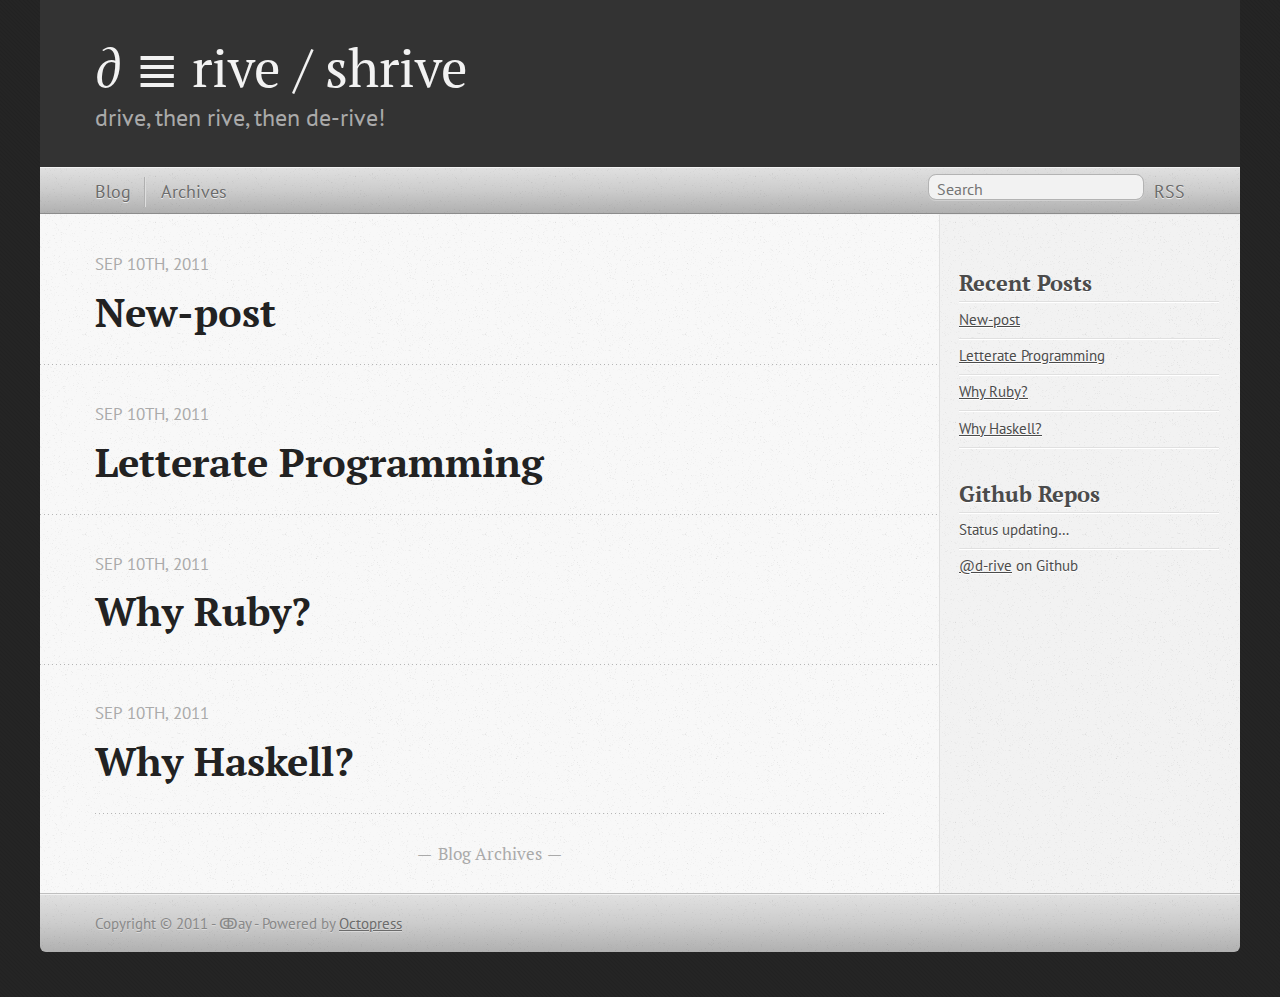
<file: index.html>
<!DOCTYPE html>
<!--[if IEMobile 7 ]><html class="no-js iem7"><![endif]-->
<!--[if lt IE 9]><html class="no-js lte-ie8"><![endif]-->
<!--[if (gt IE 8)|(gt IEMobile 7)|!(IEMobile)|!(IE)]><!--><html class="no-js" lang="en"><!--<![endif]-->
<head>
  <meta charset="utf-8">
  <title>∂ ≣ rive   /   shrive</title>
  <meta name="author" content="ↂay">
  

  <!-- http://t.co/dKP3o1e -->
  <meta name="HandheldFriendly" content="True">
  <meta name="MobileOptimized" content="320">
  <meta name="viewport" content="width=device-width, initial-scale=1">

  

  <link rel="canonical" href="http://d-rive.github.com/index.html"/>
  <link href="/favicon.png" rel="shortcut icon" />
  <link href="/stylesheets/screen.css" media="screen, projection" rel="stylesheet" type="text/css">
  <script src="/javascripts/modernizr-2.0.js"></script>
  <script src="http://s3.amazonaws.com/ender-js/jeesh.min.js"></script>
  <script src="/javascripts/octopress.js" type="text/javascript"></script>
  <link href="/atom.xml" rel="alternate" title="∂ ≣ rive   /   shrive" type="application/atom+xml"/>
  <!--Fonts from Google's Web font directory at http://google.com/webfonts -->
<link href='http://fonts.googleapis.com/css?family=PT+Serif:regular,italic,bold,bolditalic' rel='stylesheet' type='text/css'>
<link href='http://fonts.googleapis.com/css?family=PT+Sans:regular,italic,bold,bolditalic' rel='stylesheet' type='text/css'>

</head>

<body  >
  <header><hgroup>
  <h1><a href="/">∂ ≣ rive   /   shrive</a></h1>
  
    <h2>drive, then rive, then de-rive!</h2>
  
</hgroup>

</header>
  <nav role=navigation><ul role=subscription data-subscription="rss">
  <li><a href="/atom.xml" rel="subscribe-rss" title="subscribe via RSS">RSS</a></li>
  
</ul>
<form action="http://google.com/search" method="get">
  <fieldset role="site-search">
    <input type="hidden" name="q" value="site:d-rive.github.com" />
    <input class="search" type="text" name="q" results="0" placeholder="Search"/>
  </fieldset>
</form>
<ul role=main-navigation>
  <li><a href="/">Blog</a></li>
  <li><a href="/blog/archives">Archives</a></li>
</ul>

</nav>
  <div id="main">
    <div id="content">
      <div class="blog-index">



  <article>
    
  <header>
    
      <h1 class="entry-title"><a href="/d--/iary/wh-new-post/">New-post</a></h1>
    
    
      <p class="meta">





  



<time datetime="2011-09-10T13:15:00-04:00" pubdate  data-updated="true" >Sep 10<span>th</span>, 2011</time></p>
    
  </header>


  <div class="entry-content">
</div>
  
  


  </article>


  <article>
    
  <header>
    
      <h1 class="entry-title"><a href="/d--/iary/wh-letterate-programming/">Letterate Programming</a></h1>
    
    
      <p class="meta">





  



<time datetime="2011-09-10T13:15:00-04:00" pubdate  data-updated="true" >Sep 10<span>th</span>, 2011</time></p>
    
  </header>


  <div class="entry-content">
</div>
  
  


  </article>


  <article>
    
  <header>
    
      <h1 class="entry-title"><a href="/d--/iary/wh-why-ruby/">Why Ruby?</a></h1>
    
    
      <p class="meta">





  



<time datetime="2011-09-10T13:12:00-04:00" pubdate  data-updated="true" >Sep 10<span>th</span>, 2011</time></p>
    
  </header>


  <div class="entry-content">
</div>
  
  


  </article>


  <article>
    
  <header>
    
      <h1 class="entry-title"><a href="/d--/iary/wh-why-haskell/">Why Haskell?</a></h1>
    
    
      <p class="meta">





  



<time datetime="2011-09-10T13:10:00-04:00" pubdate  data-updated="true" >Sep 10<span>th</span>, 2011</time></p>
    
  </header>


  <div class="entry-content">
</div>
  
  


  </article>

<nav role="pagination">
  <div>
    
    <a href="/blog/archives">Blog Archives</a>
    
  </div>
</nav>

</div>
<aside role=sidebar>
  
    <section>
  <h1>Recent Posts</h1>
  <ul id="recent_posts">
    
      <li class="post">
        <a href="/d--/iary/wh-new-post/">New-post</a>
      </li>
    
      <li class="post">
        <a href="/d--/iary/wh-letterate-programming/">Letterate Programming</a>
      </li>
    
      <li class="post">
        <a href="/d--/iary/wh-why-ruby/">Why Ruby?</a>
      </li>
    
      <li class="post">
        <a href="/d--/iary/wh-why-haskell/">Why Haskell?</a>
      </li>
    
  </ul>
</section>

<section>
  <h1>Github Repos</h1>
  <ul id="gh_repos">
    <li class="loading">Status updating&#8230;</li>
  </ul>
  
  <a href="https://github.com/d-rive">@d-rive</a> on Github
  
  <script type="text/javascript">
    $.domReady(function(){
        if (!window.jXHR){
            var jxhr = document.createElement('script');
            jxhr.type = 'text/javascript';
            jxhr.src = '/javascripts/libs/jXHR.js';
            var s = document.getElementsByTagName('script')[0];
            s.parentNode.insertBefore(jxhr, s);
        }

        github.showRepos({
            user: 'd-rive',
            count: 1,
            skip_forks: true,
            target: '#gh_repos'
        });
    });
  </script>
  <script src="/javascripts/github.js" type="text/javascript"> </script>
</section>





  
</aside>

    </div>
  </div>
  <footer><p>
  Copyright &copy; 2011 - ↂay -
  <span class="credit">Powered by <a href="http://octopress.org">Octopress</a></span>
</p>

</footer>
  

  
  <script type="text/javascript">
    (function() {
      var script = document.createElement('script'); script.type = 'text/javascript'; script.async = true;
      script.src = 'https://apis.google.com/js/plusone.js';
      var s = document.getElementsByTagName('script')[0]; s.parentNode.insertBefore(script, s);
    })();
  </script>


  
  <script type="text/javascript">
    (function(){
      var twitterWidgets = document.createElement('script');
      twitterWidgets.type = 'text/javascript';
      twitterWidgets.async = true;
      twitterWidgets.src = 'http://platform.twitter.com/widgets.js';
      document.getElementsByTagName('head')[0].appendChild(twitterWidgets);
    })();
  </script>


</body>
</html>
</file>
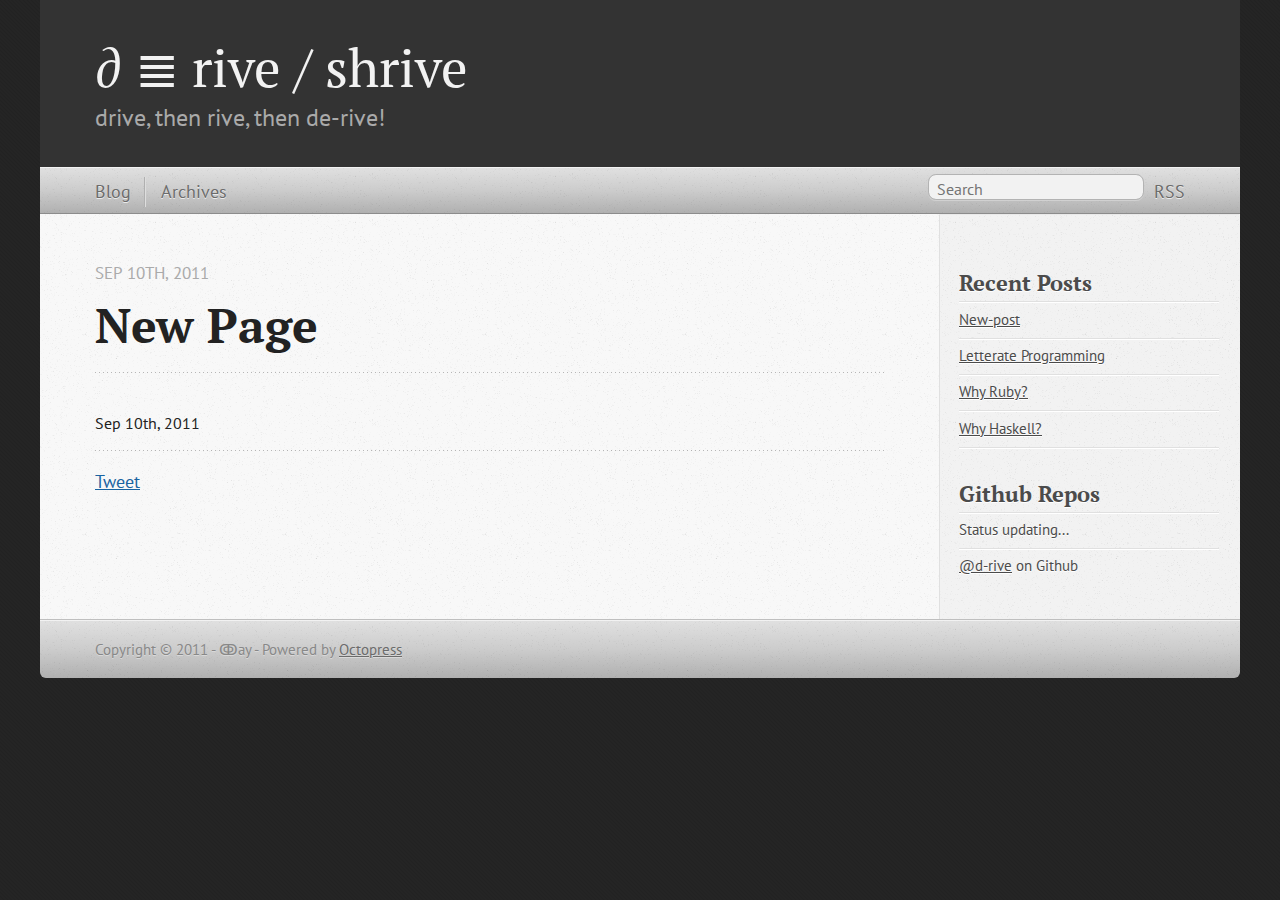
<file: new-page/index.html>
<!DOCTYPE html>
<!--[if IEMobile 7 ]><html class="no-js iem7"><![endif]-->
<!--[if lt IE 9]><html class="no-js lte-ie8"><![endif]-->
<!--[if (gt IE 8)|(gt IEMobile 7)|!(IEMobile)|!(IE)]><!--><html class="no-js" lang="en"><!--<![endif]-->
<head>
  <meta charset="utf-8">
  <title>New Page - ∂ ≣ rive   /   shrive</title>
  <meta name="author" content="ↂay">
  

  <!-- http://t.co/dKP3o1e -->
  <meta name="HandheldFriendly" content="True">
  <meta name="MobileOptimized" content="320">
  <meta name="viewport" content="width=device-width, initial-scale=1">

  

  <link rel="canonical" href="http://d-rive.github.com/new-page/index.html"/>
  <link href="/favicon.png" rel="shortcut icon" />
  <link href="/stylesheets/screen.css" media="screen, projection" rel="stylesheet" type="text/css">
  <script src="/javascripts/modernizr-2.0.js"></script>
  <script src="http://s3.amazonaws.com/ender-js/jeesh.min.js"></script>
  <script src="/javascripts/octopress.js" type="text/javascript"></script>
  <link href="/atom.xml" rel="alternate" title="∂ ≣ rive   /   shrive" type="application/atom+xml"/>
  <!--Fonts from Google's Web font directory at http://google.com/webfonts -->
<link href='http://fonts.googleapis.com/css?family=PT+Serif:regular,italic,bold,bolditalic' rel='stylesheet' type='text/css'>
<link href='http://fonts.googleapis.com/css?family=PT+Sans:regular,italic,bold,bolditalic' rel='stylesheet' type='text/css'>

</head>

<body  >
  <header><hgroup>
  <h1><a href="/">∂ ≣ rive   /   shrive</a></h1>
  
    <h2>drive, then rive, then de-rive!</h2>
  
</hgroup>

</header>
  <nav role=navigation><ul role=subscription data-subscription="rss">
  <li><a href="/atom.xml" rel="subscribe-rss" title="subscribe via RSS">RSS</a></li>
  
</ul>
<form action="http://google.com/search" method="get">
  <fieldset role="site-search">
    <input type="hidden" name="q" value="site:d-rive.github.com" />
    <input class="search" type="text" name="q" results="0" placeholder="Search"/>
  </fieldset>
</form>
<ul role=main-navigation>
  <li><a href="/">Blog</a></li>
  <li><a href="/blog/archives">Archives</a></li>
</ul>

</nav>
  <div id="main">
    <div id="content">
      <div>
<article>
  
  <header>
    <h1 class="entry-title">New Page</h1>
    <p class="meta">





  



<time datetime="2011-09-10T14:46:00-04:00" pubdate  data-updated="true" >Sep 10<span>th</span>, 2011</time></p>
  </header>
  
  

  
    <footer>
      <p class="meta">
        
        





  



<time datetime="2011-09-10T14:46:00-04:00" pubdate  data-updated="true" >Sep 10<span>th</span>, 2011</time>
        
      </p>
      
        <div class="sharing">
  
  <a href="http://twitter.com/share" class="twitter-share-button" data-url="http://d-rive.github.com/new-page/index.html" data-via="" data-counturl="http://d-rive.github.com/new-page/index.html" >Tweet</a>
  
  
  <div class="g-plusone" data-size="medium"></div>
  
</div>

      
    </footer>
  
</article>

</div>

<aside role=sidebar>
  
    <section>
  <h1>Recent Posts</h1>
  <ul id="recent_posts">
    
      <li class="post">
        <a href="/d--/iary/wh-new-post/">New-post</a>
      </li>
    
      <li class="post">
        <a href="/d--/iary/wh-letterate-programming/">Letterate Programming</a>
      </li>
    
      <li class="post">
        <a href="/d--/iary/wh-why-ruby/">Why Ruby?</a>
      </li>
    
      <li class="post">
        <a href="/d--/iary/wh-why-haskell/">Why Haskell?</a>
      </li>
    
  </ul>
</section>

<section>
  <h1>Github Repos</h1>
  <ul id="gh_repos">
    <li class="loading">Status updating...</li>
  </ul>
  
  <a href="https://github.com/d-rive">@d-rive</a> on Github
  
  <script type="text/javascript">
    $.domReady(function(){
        if (!window.jXHR){
            var jxhr = document.createElement('script');
            jxhr.type = 'text/javascript';
            jxhr.src = '/javascripts/libs/jXHR.js';
            var s = document.getElementsByTagName('script')[0];
            s.parentNode.insertBefore(jxhr, s);
        }

        github.showRepos({
            user: 'd-rive',
            count: 1,
            skip_forks: true,
            target: '#gh_repos'
        });
    });
  </script>
  <script src="/javascripts/github.js" type="text/javascript"> </script>
</section>





  
</aside>


    </div>
  </div>
  <footer><p>
  Copyright &copy; 2011 - ↂay -
  <span class="credit">Powered by <a href="http://octopress.org">Octopress</a></span>
</p>

</footer>
  

  
  <script type="text/javascript">
    (function() {
      var script = document.createElement('script'); script.type = 'text/javascript'; script.async = true;
      script.src = 'https://apis.google.com/js/plusone.js';
      var s = document.getElementsByTagName('script')[0]; s.parentNode.insertBefore(script, s);
    })();
  </script>


  
  <script type="text/javascript">
    (function(){
      var twitterWidgets = document.createElement('script');
      twitterWidgets.type = 'text/javascript';
      twitterWidgets.async = true;
      twitterWidgets.src = 'http://platform.twitter.com/widgets.js';
      document.getElementsByTagName('head')[0].appendChild(twitterWidgets);
    })();
  </script>


</body>
</html>
</file>
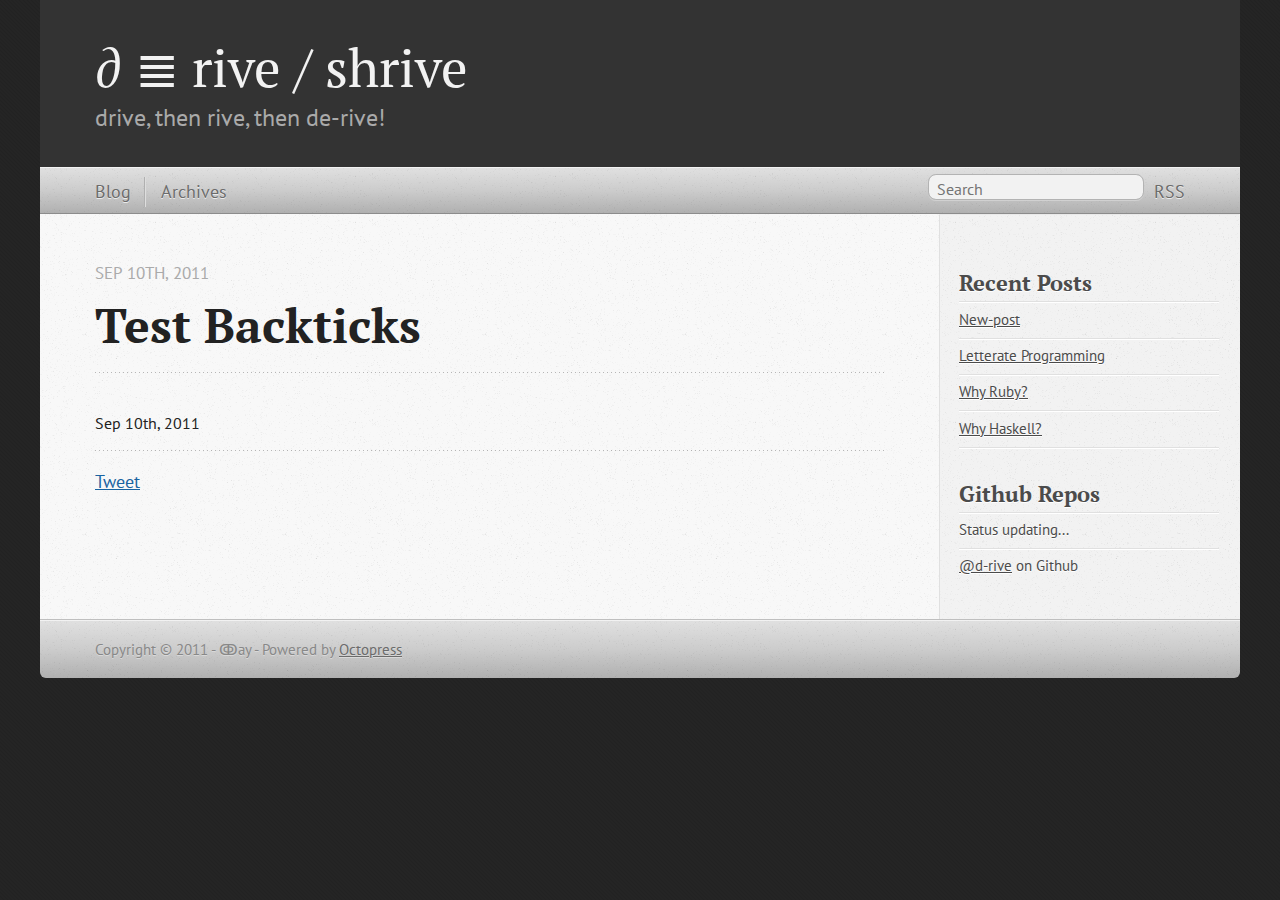
<file: test-backticks/index.html>
<!DOCTYPE html>
<!--[if IEMobile 7 ]><html class="no-js iem7"><![endif]-->
<!--[if lt IE 9]><html class="no-js lte-ie8"><![endif]-->
<!--[if (gt IE 8)|(gt IEMobile 7)|!(IEMobile)|!(IE)]><!--><html class="no-js" lang="en"><!--<![endif]-->
<head>
  <meta charset="utf-8">
  <title>Test Backticks - ∂ ≣ rive   /   shrive</title>
  <meta name="author" content="ↂay">
  

  <!-- http://t.co/dKP3o1e -->
  <meta name="HandheldFriendly" content="True">
  <meta name="MobileOptimized" content="320">
  <meta name="viewport" content="width=device-width, initial-scale=1">

  

  <link rel="canonical" href="http://d-rive.github.com/test-backticks/index.html"/>
  <link href="/favicon.png" rel="shortcut icon" />
  <link href="/stylesheets/screen.css" media="screen, projection" rel="stylesheet" type="text/css">
  <script src="/javascripts/modernizr-2.0.js"></script>
  <script src="http://s3.amazonaws.com/ender-js/jeesh.min.js"></script>
  <script src="/javascripts/octopress.js" type="text/javascript"></script>
  <link href="/atom.xml" rel="alternate" title="∂ ≣ rive   /   shrive" type="application/atom+xml"/>
  <!--Fonts from Google's Web font directory at http://google.com/webfonts -->
<link href='http://fonts.googleapis.com/css?family=PT+Serif:regular,italic,bold,bolditalic' rel='stylesheet' type='text/css'>
<link href='http://fonts.googleapis.com/css?family=PT+Sans:regular,italic,bold,bolditalic' rel='stylesheet' type='text/css'>

</head>

<body  >
  <header><hgroup>
  <h1><a href="/">∂ ≣ rive   /   shrive</a></h1>
  
    <h2>drive, then rive, then de-rive!</h2>
  
</hgroup>

</header>
  <nav role=navigation><ul role=subscription data-subscription="rss">
  <li><a href="/atom.xml" rel="subscribe-rss" title="subscribe via RSS">RSS</a></li>
  
</ul>
<form action="http://google.com/search" method="get">
  <fieldset role="site-search">
    <input type="hidden" name="q" value="site:d-rive.github.com" />
    <input class="search" type="text" name="q" results="0" placeholder="Search"/>
  </fieldset>
</form>
<ul role=main-navigation>
  <li><a href="/">Blog</a></li>
  <li><a href="/blog/archives">Archives</a></li>
</ul>

</nav>
  <div id="main">
    <div id="content">
      <div>
<article>
  
  <header>
    <h1 class="entry-title">Test Backticks</h1>
    <p class="meta">





  



<time datetime="2011-09-10T14:42:00-04:00" pubdate  data-updated="true" >Sep 10<span>th</span>, 2011</time></p>
  </header>
  
  

  
    <footer>
      <p class="meta">
        
        





  



<time datetime="2011-09-10T14:42:00-04:00" pubdate  data-updated="true" >Sep 10<span>th</span>, 2011</time>
        
      </p>
      
        <div class="sharing">
  
  <a href="http://twitter.com/share" class="twitter-share-button" data-url="http://d-rive.github.com/test-backticks/index.html" data-via="" data-counturl="http://d-rive.github.com/test-backticks/index.html" >Tweet</a>
  
  
  <div class="g-plusone" data-size="medium"></div>
  
</div>

      
    </footer>
  
</article>

</div>

<aside role=sidebar>
  
    <section>
  <h1>Recent Posts</h1>
  <ul id="recent_posts">
    
      <li class="post">
        <a href="/d--/iary/wh-new-post/">New-post</a>
      </li>
    
      <li class="post">
        <a href="/d--/iary/wh-letterate-programming/">Letterate Programming</a>
      </li>
    
      <li class="post">
        <a href="/d--/iary/wh-why-ruby/">Why Ruby?</a>
      </li>
    
      <li class="post">
        <a href="/d--/iary/wh-why-haskell/">Why Haskell?</a>
      </li>
    
  </ul>
</section>

<section>
  <h1>Github Repos</h1>
  <ul id="gh_repos">
    <li class="loading">Status updating...</li>
  </ul>
  
  <a href="https://github.com/d-rive">@d-rive</a> on Github
  
  <script type="text/javascript">
    $.domReady(function(){
        if (!window.jXHR){
            var jxhr = document.createElement('script');
            jxhr.type = 'text/javascript';
            jxhr.src = '/javascripts/libs/jXHR.js';
            var s = document.getElementsByTagName('script')[0];
            s.parentNode.insertBefore(jxhr, s);
        }

        github.showRepos({
            user: 'd-rive',
            count: 1,
            skip_forks: true,
            target: '#gh_repos'
        });
    });
  </script>
  <script src="/javascripts/github.js" type="text/javascript"> </script>
</section>





  
</aside>


    </div>
  </div>
  <footer><p>
  Copyright &copy; 2011 - ↂay -
  <span class="credit">Powered by <a href="http://octopress.org">Octopress</a></span>
</p>

</footer>
  

  
  <script type="text/javascript">
    (function() {
      var script = document.createElement('script'); script.type = 'text/javascript'; script.async = true;
      script.src = 'https://apis.google.com/js/plusone.js';
      var s = document.getElementsByTagName('script')[0]; s.parentNode.insertBefore(script, s);
    })();
  </script>


  
  <script type="text/javascript">
    (function(){
      var twitterWidgets = document.createElement('script');
      twitterWidgets.type = 'text/javascript';
      twitterWidgets.async = true;
      twitterWidgets.src = 'http://platform.twitter.com/widgets.js';
      document.getElementsByTagName('head')[0].appendChild(twitterWidgets);
    })();
  </script>


</body>
</html>
</file>
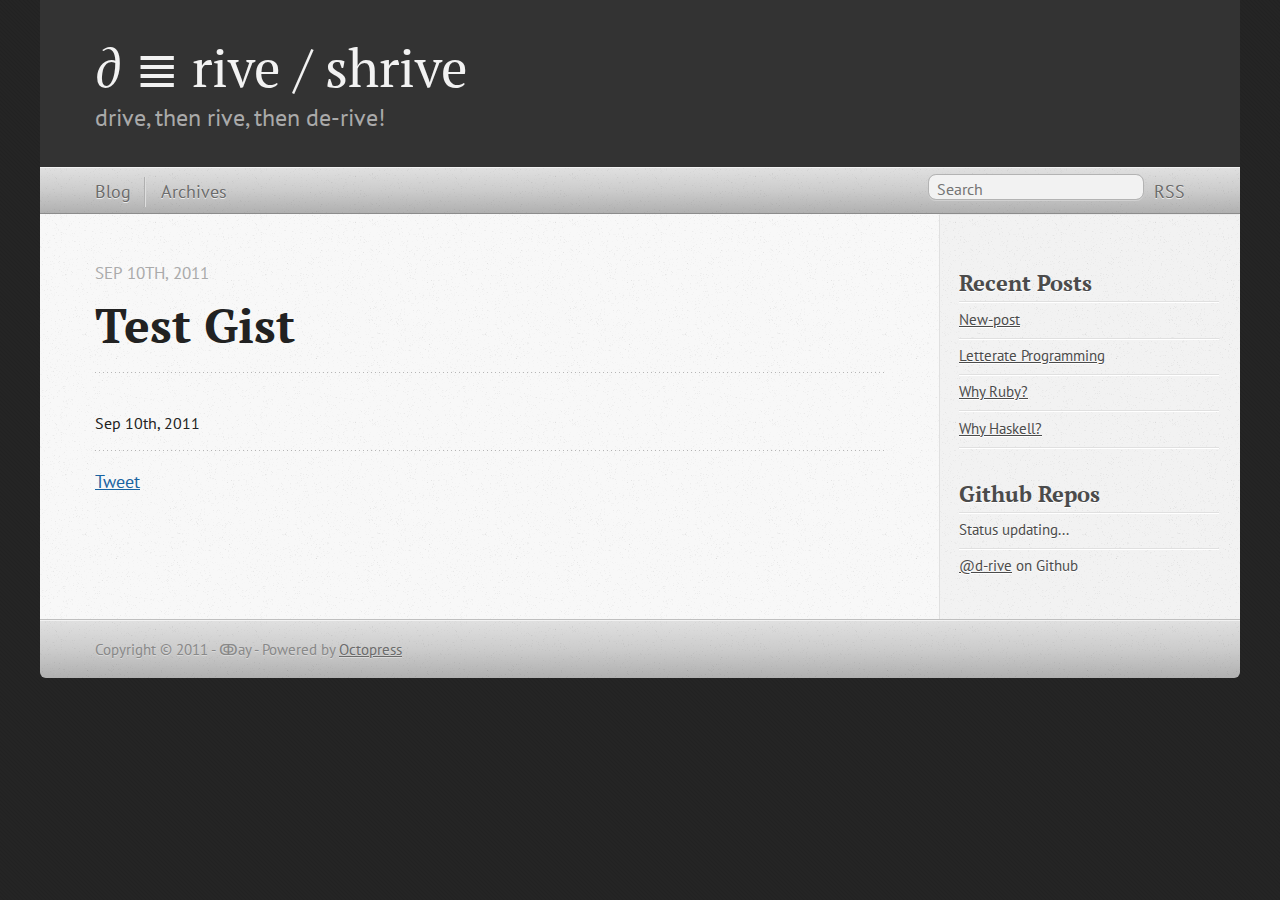
<file: test-gist/index.html>
<!DOCTYPE html>
<!--[if IEMobile 7 ]><html class="no-js iem7"><![endif]-->
<!--[if lt IE 9]><html class="no-js lte-ie8"><![endif]-->
<!--[if (gt IE 8)|(gt IEMobile 7)|!(IEMobile)|!(IE)]><!--><html class="no-js" lang="en"><!--<![endif]-->
<head>
  <meta charset="utf-8">
  <title>Test Gist - ∂ ≣ rive   /   shrive</title>
  <meta name="author" content="ↂay">
  

  <!-- http://t.co/dKP3o1e -->
  <meta name="HandheldFriendly" content="True">
  <meta name="MobileOptimized" content="320">
  <meta name="viewport" content="width=device-width, initial-scale=1">

  

  <link rel="canonical" href="http://d-rive.github.com/test-gist/index.html"/>
  <link href="/favicon.png" rel="shortcut icon" />
  <link href="/stylesheets/screen.css" media="screen, projection" rel="stylesheet" type="text/css">
  <script src="/javascripts/modernizr-2.0.js"></script>
  <script src="http://s3.amazonaws.com/ender-js/jeesh.min.js"></script>
  <script src="/javascripts/octopress.js" type="text/javascript"></script>
  <link href="/atom.xml" rel="alternate" title="∂ ≣ rive   /   shrive" type="application/atom+xml"/>
  <!--Fonts from Google's Web font directory at http://google.com/webfonts -->
<link href='http://fonts.googleapis.com/css?family=PT+Serif:regular,italic,bold,bolditalic' rel='stylesheet' type='text/css'>
<link href='http://fonts.googleapis.com/css?family=PT+Sans:regular,italic,bold,bolditalic' rel='stylesheet' type='text/css'>

</head>

<body  >
  <header><hgroup>
  <h1><a href="/">∂ ≣ rive   /   shrive</a></h1>
  
    <h2>drive, then rive, then de-rive!</h2>
  
</hgroup>

</header>
  <nav role=navigation><ul role=subscription data-subscription="rss">
  <li><a href="/atom.xml" rel="subscribe-rss" title="subscribe via RSS">RSS</a></li>
  
</ul>
<form action="http://google.com/search" method="get">
  <fieldset role="site-search">
    <input type="hidden" name="q" value="site:d-rive.github.com" />
    <input class="search" type="text" name="q" results="0" placeholder="Search"/>
  </fieldset>
</form>
<ul role=main-navigation>
  <li><a href="/">Blog</a></li>
  <li><a href="/blog/archives">Archives</a></li>
</ul>

</nav>
  <div id="main">
    <div id="content">
      <div>
<article>
  
  <header>
    <h1 class="entry-title">Test Gist</h1>
    <p class="meta">





  



<time datetime="2011-09-10T14:45:00-04:00" pubdate  data-updated="true" >Sep 10<span>th</span>, 2011</time></p>
  </header>
  
  

  
    <footer>
      <p class="meta">
        
        





  



<time datetime="2011-09-10T14:45:00-04:00" pubdate  data-updated="true" >Sep 10<span>th</span>, 2011</time>
        
      </p>
      
        <div class="sharing">
  
  <a href="http://twitter.com/share" class="twitter-share-button" data-url="http://d-rive.github.com/test-gist/index.html" data-via="" data-counturl="http://d-rive.github.com/test-gist/index.html" >Tweet</a>
  
  
  <div class="g-plusone" data-size="medium"></div>
  
</div>

      
    </footer>
  
</article>

</div>

<aside role=sidebar>
  
    <section>
  <h1>Recent Posts</h1>
  <ul id="recent_posts">
    
      <li class="post">
        <a href="/d--/iary/wh-new-post/">New-post</a>
      </li>
    
      <li class="post">
        <a href="/d--/iary/wh-letterate-programming/">Letterate Programming</a>
      </li>
    
      <li class="post">
        <a href="/d--/iary/wh-why-ruby/">Why Ruby?</a>
      </li>
    
      <li class="post">
        <a href="/d--/iary/wh-why-haskell/">Why Haskell?</a>
      </li>
    
  </ul>
</section>

<section>
  <h1>Github Repos</h1>
  <ul id="gh_repos">
    <li class="loading">Status updating...</li>
  </ul>
  
  <a href="https://github.com/d-rive">@d-rive</a> on Github
  
  <script type="text/javascript">
    $.domReady(function(){
        if (!window.jXHR){
            var jxhr = document.createElement('script');
            jxhr.type = 'text/javascript';
            jxhr.src = '/javascripts/libs/jXHR.js';
            var s = document.getElementsByTagName('script')[0];
            s.parentNode.insertBefore(jxhr, s);
        }

        github.showRepos({
            user: 'd-rive',
            count: 1,
            skip_forks: true,
            target: '#gh_repos'
        });
    });
  </script>
  <script src="/javascripts/github.js" type="text/javascript"> </script>
</section>





  
</aside>


    </div>
  </div>
  <footer><p>
  Copyright &copy; 2011 - ↂay -
  <span class="credit">Powered by <a href="http://octopress.org">Octopress</a></span>
</p>

</footer>
  

  
  <script type="text/javascript">
    (function() {
      var script = document.createElement('script'); script.type = 'text/javascript'; script.async = true;
      script.src = 'https://apis.google.com/js/plusone.js';
      var s = document.getElementsByTagName('script')[0]; s.parentNode.insertBefore(script, s);
    })();
  </script>


  
  <script type="text/javascript">
    (function(){
      var twitterWidgets = document.createElement('script');
      twitterWidgets.type = 'text/javascript';
      twitterWidgets.async = true;
      twitterWidgets.src = 'http://platform.twitter.com/widgets.js';
      document.getElementsByTagName('head')[0].appendChild(twitterWidgets);
    })();
  </script>


</body>
</html>
</file>
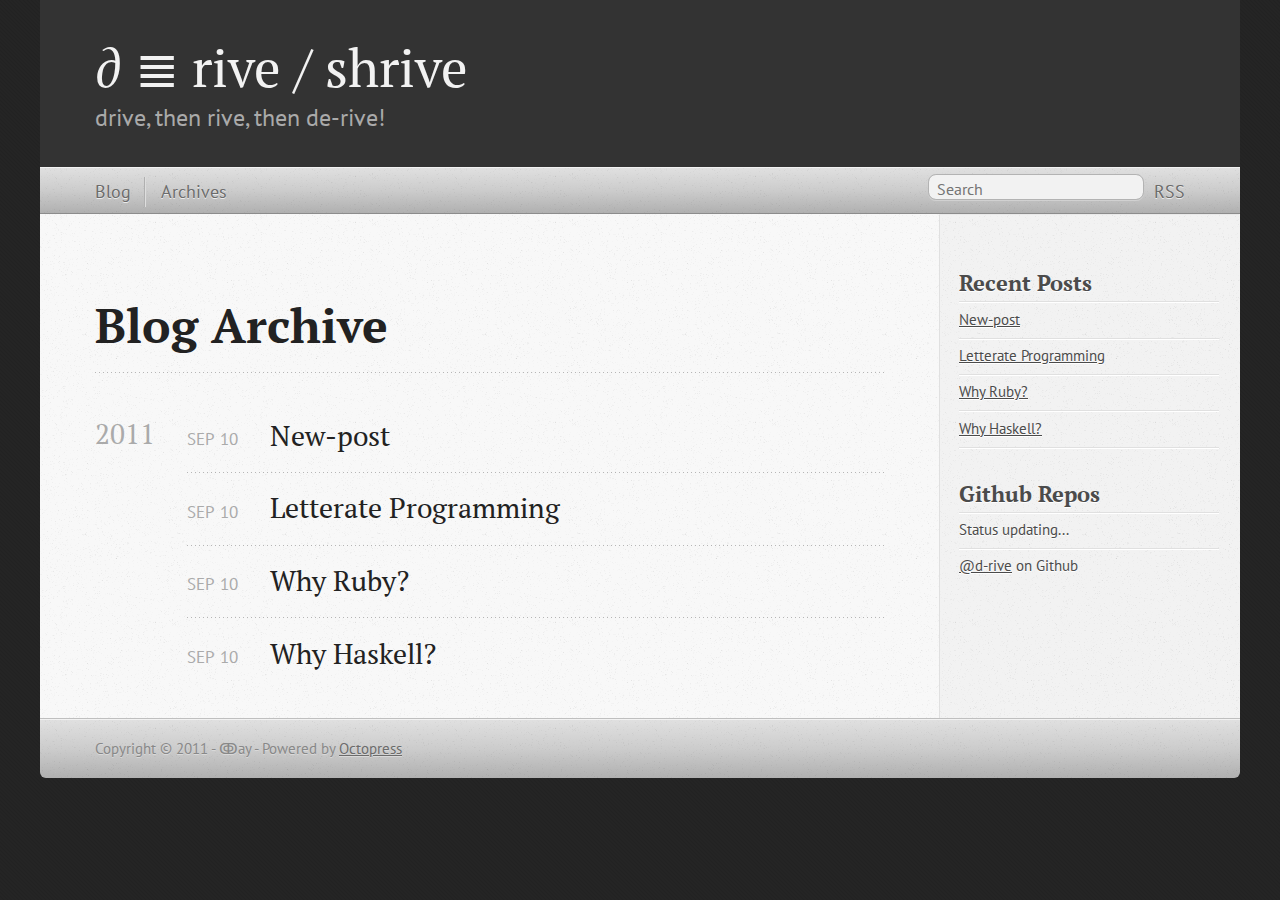
<file: blog/archives/index.html>
<!DOCTYPE html>
<!--[if IEMobile 7 ]><html class="no-js iem7"><![endif]-->
<!--[if lt IE 9]><html class="no-js lte-ie8"><![endif]-->
<!--[if (gt IE 8)|(gt IEMobile 7)|!(IEMobile)|!(IE)]><!--><html class="no-js" lang="en"><!--<![endif]-->
<head>
  <meta charset="utf-8">
  <title>Blog Archive - ∂ ≣ rive   /   shrive</title>
  <meta name="author" content="ↂay">
  

  <!-- http://t.co/dKP3o1e -->
  <meta name="HandheldFriendly" content="True">
  <meta name="MobileOptimized" content="320">
  <meta name="viewport" content="width=device-width, initial-scale=1">

  

  <link rel="canonical" href="http://d-rive.github.com/blog/archives/index.html"/>
  <link href="/favicon.png" rel="shortcut icon" />
  <link href="/stylesheets/screen.css" media="screen, projection" rel="stylesheet" type="text/css">
  <script src="/javascripts/modernizr-2.0.js"></script>
  <script src="http://s3.amazonaws.com/ender-js/jeesh.min.js"></script>
  <script src="/javascripts/octopress.js" type="text/javascript"></script>
  <link href="/atom.xml" rel="alternate" title="∂ ≣ rive   /   shrive" type="application/atom+xml"/>
  <!--Fonts from Google's Web font directory at http://google.com/webfonts -->
<link href='http://fonts.googleapis.com/css?family=PT+Serif:regular,italic,bold,bolditalic' rel='stylesheet' type='text/css'>
<link href='http://fonts.googleapis.com/css?family=PT+Sans:regular,italic,bold,bolditalic' rel='stylesheet' type='text/css'>

</head>

<body  >
  <header><hgroup>
  <h1><a href="/">∂ ≣ rive   /   shrive</a></h1>
  
    <h2>drive, then rive, then de-rive!</h2>
  
</hgroup>

</header>
  <nav role=navigation><ul role=subscription data-subscription="rss">
  <li><a href="/atom.xml" rel="subscribe-rss" title="subscribe via RSS">RSS</a></li>
  
</ul>
<form action="http://google.com/search" method="get">
  <fieldset role="site-search">
    <input type="hidden" name="q" value="site:d-rive.github.com" />
    <input class="search" type="text" name="q" results="0" placeholder="Search"/>
  </fieldset>
</form>
<ul role=main-navigation>
  <li><a href="/">Blog</a></li>
  <li><a href="/blog/archives">Archives</a></li>
</ul>

</nav>
  <div id="main">
    <div id="content">
      <div>
<article>
  
  <header>
    <h1 class="entry-title">Blog Archive</h1>
    
  </header>
  
  <div id="blog-archives">



  
  <h2>2011</h2>

<article>
  
<h1><a href="/d--/iary/wh-new-post/">New-post</a></h1>
<time datetime="2011-09-10T13:15:00-04:00" pubdate><span class='month'>Sep</span> <span class='day'>10</span> <span class='year'>2011</span></time>


</article>



<article>
  
<h1><a href="/d--/iary/wh-letterate-programming/">Letterate Programming</a></h1>
<time datetime="2011-09-10T13:15:00-04:00" pubdate><span class='month'>Sep</span> <span class='day'>10</span> <span class='year'>2011</span></time>


</article>



<article>
  
<h1><a href="/d--/iary/wh-why-ruby/">Why Ruby?</a></h1>
<time datetime="2011-09-10T13:12:00-04:00" pubdate><span class='month'>Sep</span> <span class='day'>10</span> <span class='year'>2011</span></time>


</article>



<article>
  
<h1><a href="/d--/iary/wh-why-haskell/">Why Haskell?</a></h1>
<time datetime="2011-09-10T13:10:00-04:00" pubdate><span class='month'>Sep</span> <span class='day'>10</span> <span class='year'>2011</span></time>


</article>

</div>

  
</article>

</div>

<aside role=sidebar>
  
    <section>
  <h1>Recent Posts</h1>
  <ul id="recent_posts">
    
      <li class="post">
        <a href="/d--/iary/wh-new-post/">New-post</a>
      </li>
    
      <li class="post">
        <a href="/d--/iary/wh-letterate-programming/">Letterate Programming</a>
      </li>
    
      <li class="post">
        <a href="/d--/iary/wh-why-ruby/">Why Ruby?</a>
      </li>
    
      <li class="post">
        <a href="/d--/iary/wh-why-haskell/">Why Haskell?</a>
      </li>
    
  </ul>
</section>

<section>
  <h1>Github Repos</h1>
  <ul id="gh_repos">
    <li class="loading">Status updating...</li>
  </ul>
  
  <a href="https://github.com/d-rive">@d-rive</a> on Github
  
  <script type="text/javascript">
    $.domReady(function(){
        if (!window.jXHR){
            var jxhr = document.createElement('script');
            jxhr.type = 'text/javascript';
            jxhr.src = '/javascripts/libs/jXHR.js';
            var s = document.getElementsByTagName('script')[0];
            s.parentNode.insertBefore(jxhr, s);
        }

        github.showRepos({
            user: 'd-rive',
            count: 1,
            skip_forks: true,
            target: '#gh_repos'
        });
    });
  </script>
  <script src="/javascripts/github.js" type="text/javascript"> </script>
</section>





  
</aside>


    </div>
  </div>
  <footer><p>
  Copyright &copy; 2011 - ↂay -
  <span class="credit">Powered by <a href="http://octopress.org">Octopress</a></span>
</p>

</footer>
  

  
  <script type="text/javascript">
    (function() {
      var script = document.createElement('script'); script.type = 'text/javascript'; script.async = true;
      script.src = 'https://apis.google.com/js/plusone.js';
      var s = document.getElementsByTagName('script')[0]; s.parentNode.insertBefore(script, s);
    })();
  </script>


  
  <script type="text/javascript">
    (function(){
      var twitterWidgets = document.createElement('script');
      twitterWidgets.type = 'text/javascript';
      twitterWidgets.async = true;
      twitterWidgets.src = 'http://platform.twitter.com/widgets.js';
      document.getElementsByTagName('head')[0].appendChild(twitterWidgets);
    })();
  </script>


</body>
</html>
</file>
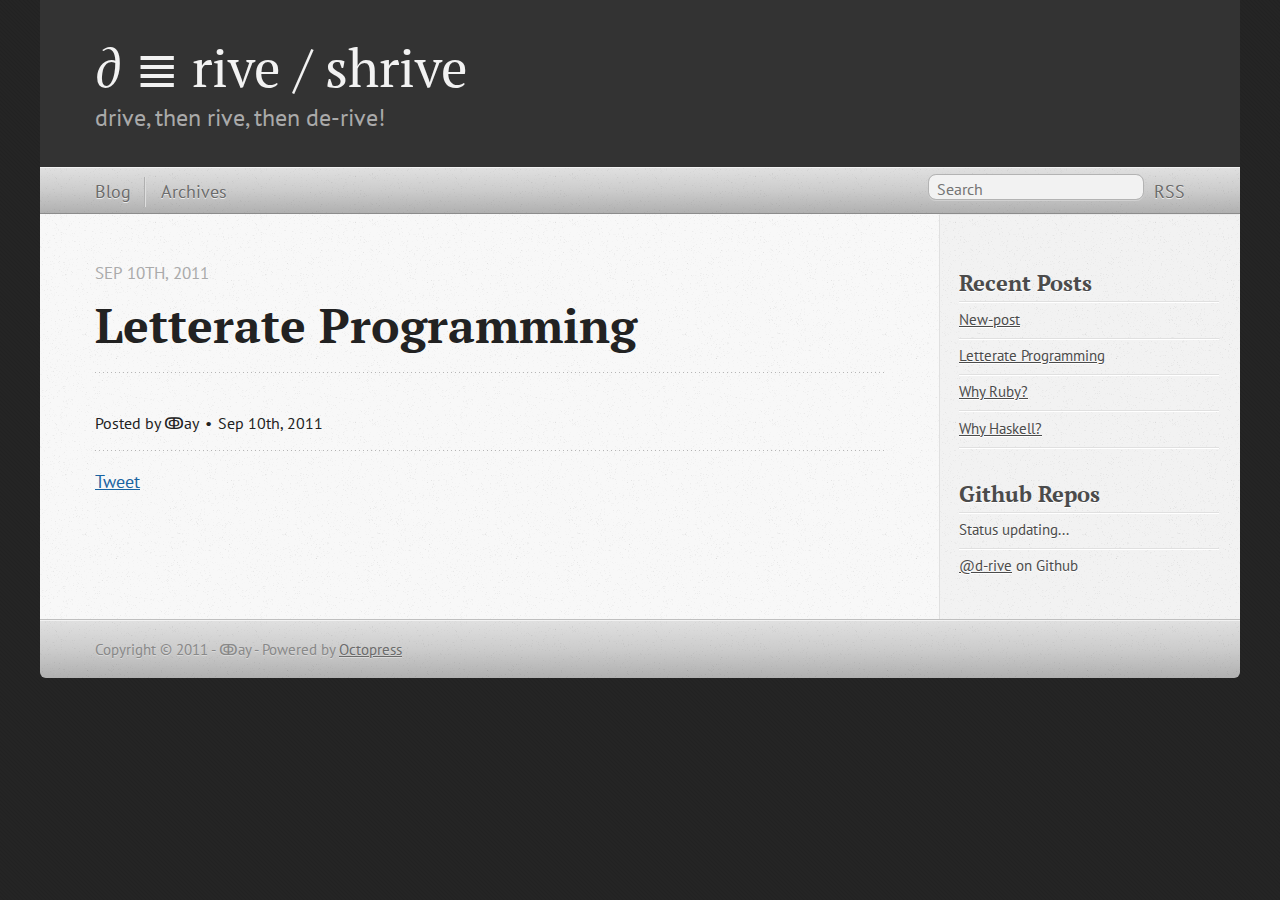
<file: shrive/2011-09-10-letterate-programming/index.html>
<!DOCTYPE html>
<!--[if IEMobile 7 ]><html class="no-js iem7"><![endif]-->
<!--[if lt IE 9]><html class="no-js lte-ie8"><![endif]-->
<!--[if (gt IE 8)|(gt IEMobile 7)|!(IEMobile)|!(IE)]><!--><html class="no-js" lang="en"><!--<![endif]-->
<head>
  <meta charset="utf-8">
  <title>Letterate Programming - ∂ ≣ rive   /   shrive</title>
  <meta name="author" content="ↂay">
  

  <!-- http://t.co/dKP3o1e -->
  <meta name="HandheldFriendly" content="True">
  <meta name="MobileOptimized" content="320">
  <meta name="viewport" content="width=device-width, initial-scale=1">

  

  <link rel="canonical" href="http://d-rive.github.com/shrive/2011-09-10-letterate-programming/"/>
  <link href="/favicon.png" rel="shortcut icon" />
  <link href="/stylesheets/screen.css" media="screen, projection" rel="stylesheet" type="text/css">
  <script src="/javascripts/modernizr-2.0.js"></script>
  <script src="http://s3.amazonaws.com/ender-js/jeesh.min.js"></script>
  <script src="/javascripts/octopress.js" type="text/javascript"></script>
  <link href="/atom.xml" rel="alternate" title="∂ ≣ rive   /   shrive" type="application/atom+xml"/>
  <!--Fonts from Google's Web font directory at http://google.com/webfonts -->
<link href='http://fonts.googleapis.com/css?family=PT+Serif:regular,italic,bold,bolditalic' rel='stylesheet' type='text/css'>
<link href='http://fonts.googleapis.com/css?family=PT+Sans:regular,italic,bold,bolditalic' rel='stylesheet' type='text/css'>

</head>

<body  >
  <header><hgroup>
  <h1><a href="/">∂ ≣ rive   /   shrive</a></h1>
  
    <h2>drive, then rive, then de-rive!</h2>
  
</hgroup>

</header>
  <nav role=navigation><ul role=subscription data-subscription="rss">
  <li><a href="/atom.xml" rel="subscribe-rss" title="subscribe via RSS">RSS</a></li>
  
</ul>
<form action="http://google.com/search" method="get">
  <fieldset role="site-search">
    <input type="hidden" name="q" value="site:d-rive.github.com" />
    <input class="search" type="text" name="q" results="0" placeholder="Search"/>
  </fieldset>
</form>
<ul role=main-navigation>
  <li><a href="/">Blog</a></li>
  <li><a href="/blog/archives">Archives</a></li>
</ul>

</nav>
  <div id="main">
    <div id="content">
      <div>
<article class="hentry">
  
  <header>
    
      <h1 class="entry-title">Letterate Programming</h1>
    
    
      <p class="meta">





  



<time datetime="2011-09-10T13:15:00-04:00" pubdate  data-updated="true" >Sep 10<span>th</span>, 2011</time></p>
    
  </header>


<div class="entry-content">
</div>


  <footer>
    <p class="meta">
      
  

<span class="byline author vcard">Posted by <span class="fn">ↂay</span></span>

      





  



<time datetime="2011-09-10T13:15:00-04:00" pubdate  data-updated="true" >Sep 10<span>th</span>, 2011</time>
      


    </p>
    
      <div class="sharing">
  
  <a href="http://twitter.com/share" class="twitter-share-button" data-url="http://d-rive.github.com/shrive/2011-09-10-letterate-programming/" data-via="" data-counturl="http://d-rive.github.com/shrive/2011-09-10-letterate-programming/" >Tweet</a>
  
  
  <div class="g-plusone" data-size="medium"></div>
  
</div>

    
  </footer>
</article>

</div>

<aside role=sidebar>
  
    <section>
  <h1>Recent Posts</h1>
  <ul id="recent_posts">
    
      <li class="post">
        <a href="/shrive/2011-09-10-new-post/">New-post</a>
      </li>
    
      <li class="post">
        <a href="/shrive/2011-09-10-letterate-programming/">Letterate Programming</a>
      </li>
    
      <li class="post">
        <a href="/shrive/2011-09-10-why-ruby/">Why Ruby?</a>
      </li>
    
      <li class="post">
        <a href="/shrive/2011-09-10-why-haskell/">Why Haskell?</a>
      </li>
    
  </ul>
</section>

<section>
  <h1>Github Repos</h1>
  <ul id="gh_repos">
    <li class="loading">Status updating...</li>
  </ul>
  
  <a href="https://github.com/d-rive">@d-rive</a> on Github
  
  <script type="text/javascript">
    $.domReady(function(){
        if (!window.jXHR){
            var jxhr = document.createElement('script');
            jxhr.type = 'text/javascript';
            jxhr.src = '/javascripts/libs/jXHR.js';
            var s = document.getElementsByTagName('script')[0];
            s.parentNode.insertBefore(jxhr, s);
        }

        github.showRepos({
            user: 'd-rive',
            count: 1,
            skip_forks: true,
            target: '#gh_repos'
        });
    });
  </script>
  <script src="/javascripts/github.js" type="text/javascript"> </script>
</section>





  
</aside>


    </div>
  </div>
  <footer><p>
  Copyright &copy; 2011 - ↂay -
  <span class="credit">Powered by <a href="http://octopress.org">Octopress</a></span>
</p>

</footer>
  

  
  <script type="text/javascript">
    (function() {
      var script = document.createElement('script'); script.type = 'text/javascript'; script.async = true;
      script.src = 'https://apis.google.com/js/plusone.js';
      var s = document.getElementsByTagName('script')[0]; s.parentNode.insertBefore(script, s);
    })();
  </script>


  
  <script type="text/javascript">
    (function(){
      var twitterWidgets = document.createElement('script');
      twitterWidgets.type = 'text/javascript';
      twitterWidgets.async = true;
      twitterWidgets.src = 'http://platform.twitter.com/widgets.js';
      document.getElementsByTagName('head')[0].appendChild(twitterWidgets);
    })();
  </script>


</body>
</html>
</file>
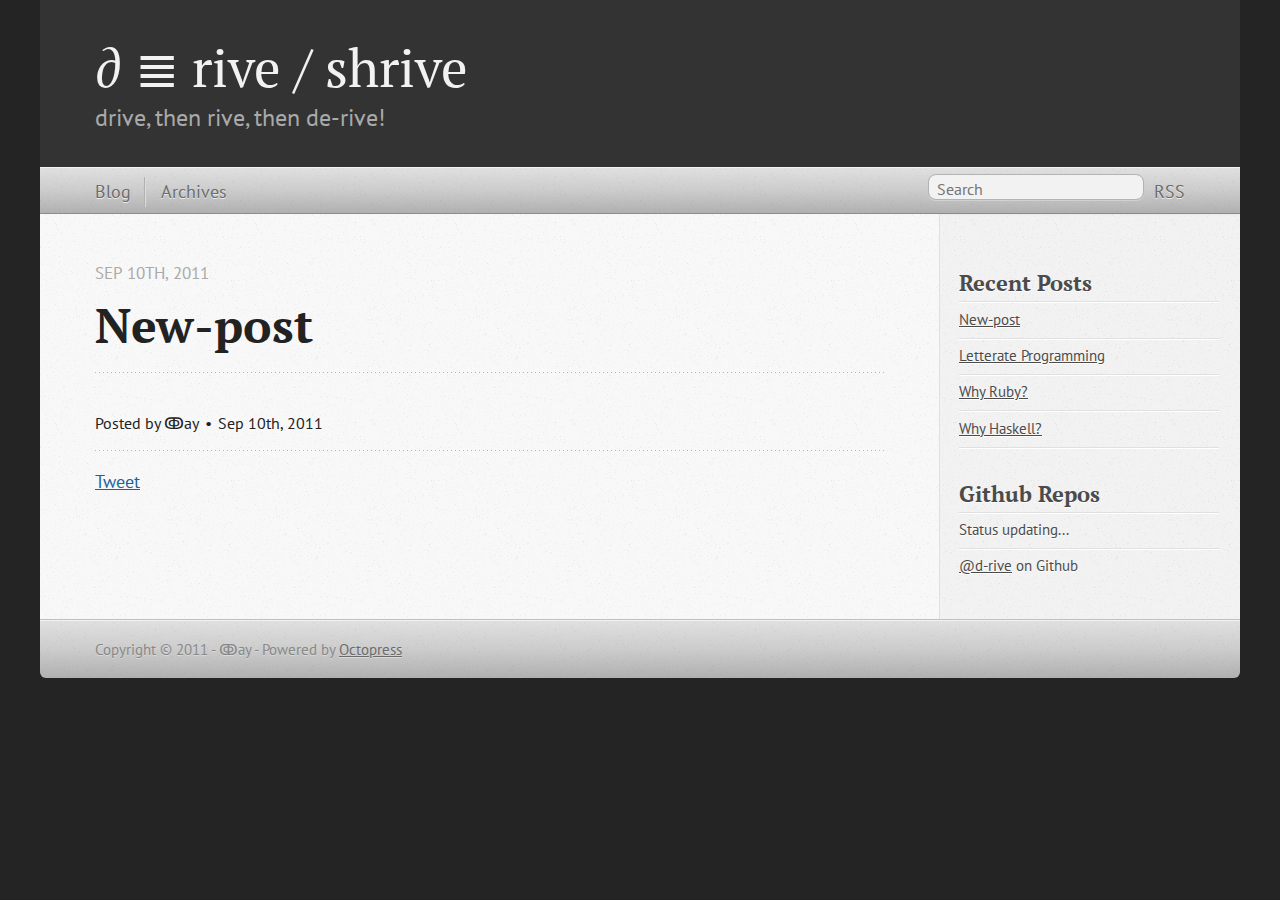
<file: shrive/2011-09-10-new-post/index.html>
<!DOCTYPE html>
<!--[if IEMobile 7 ]><html class="no-js iem7"><![endif]-->
<!--[if lt IE 9]><html class="no-js lte-ie8"><![endif]-->
<!--[if (gt IE 8)|(gt IEMobile 7)|!(IEMobile)|!(IE)]><!--><html class="no-js" lang="en"><!--<![endif]-->
<head>
  <meta charset="utf-8">
  <title>New-post - ∂ ≣ rive   /   shrive</title>
  <meta name="author" content="ↂay">
  

  <!-- http://t.co/dKP3o1e -->
  <meta name="HandheldFriendly" content="True">
  <meta name="MobileOptimized" content="320">
  <meta name="viewport" content="width=device-width, initial-scale=1">

  

  <link rel="canonical" href="http://d-rive.github.com/shrive/2011-09-10-new-post/"/>
  <link href="/favicon.png" rel="shortcut icon" />
  <link href="/stylesheets/screen.css" media="screen, projection" rel="stylesheet" type="text/css">
  <script src="/javascripts/modernizr-2.0.js"></script>
  <script src="http://s3.amazonaws.com/ender-js/jeesh.min.js"></script>
  <script src="/javascripts/octopress.js" type="text/javascript"></script>
  <link href="/atom.xml" rel="alternate" title="∂ ≣ rive   /   shrive" type="application/atom+xml"/>
  <!--Fonts from Google's Web font directory at http://google.com/webfonts -->
<link href='http://fonts.googleapis.com/css?family=PT+Serif:regular,italic,bold,bolditalic' rel='stylesheet' type='text/css'>
<link href='http://fonts.googleapis.com/css?family=PT+Sans:regular,italic,bold,bolditalic' rel='stylesheet' type='text/css'>

</head>

<body  >
  <header><hgroup>
  <h1><a href="/">∂ ≣ rive   /   shrive</a></h1>
  
    <h2>drive, then rive, then de-rive!</h2>
  
</hgroup>

</header>
  <nav role=navigation><ul role=subscription data-subscription="rss">
  <li><a href="/atom.xml" rel="subscribe-rss" title="subscribe via RSS">RSS</a></li>
  
</ul>
<form action="http://google.com/search" method="get">
  <fieldset role="site-search">
    <input type="hidden" name="q" value="site:d-rive.github.com" />
    <input class="search" type="text" name="q" results="0" placeholder="Search"/>
  </fieldset>
</form>
<ul role=main-navigation>
  <li><a href="/">Blog</a></li>
  <li><a href="/blog/archives">Archives</a></li>
</ul>

</nav>
  <div id="main">
    <div id="content">
      <div>
<article class="hentry">
  
  <header>
    
      <h1 class="entry-title">New-post</h1>
    
    
      <p class="meta">





  



<time datetime="2011-09-10T13:15:00-04:00" pubdate  data-updated="true" >Sep 10<span>th</span>, 2011</time></p>
    
  </header>


<div class="entry-content">
</div>


  <footer>
    <p class="meta">
      
  

<span class="byline author vcard">Posted by <span class="fn">ↂay</span></span>

      





  



<time datetime="2011-09-10T13:15:00-04:00" pubdate  data-updated="true" >Sep 10<span>th</span>, 2011</time>
      


    </p>
    
      <div class="sharing">
  
  <a href="http://twitter.com/share" class="twitter-share-button" data-url="http://d-rive.github.com/shrive/2011-09-10-new-post/" data-via="" data-counturl="http://d-rive.github.com/shrive/2011-09-10-new-post/" >Tweet</a>
  
  
  <div class="g-plusone" data-size="medium"></div>
  
</div>

    
  </footer>
</article>

</div>

<aside role=sidebar>
  
    <section>
  <h1>Recent Posts</h1>
  <ul id="recent_posts">
    
      <li class="post">
        <a href="/shrive/2011-09-10-new-post/">New-post</a>
      </li>
    
      <li class="post">
        <a href="/shrive/2011-09-10-letterate-programming/">Letterate Programming</a>
      </li>
    
      <li class="post">
        <a href="/shrive/2011-09-10-why-ruby/">Why Ruby?</a>
      </li>
    
      <li class="post">
        <a href="/shrive/2011-09-10-why-haskell/">Why Haskell?</a>
      </li>
    
  </ul>
</section>

<section>
  <h1>Github Repos</h1>
  <ul id="gh_repos">
    <li class="loading">Status updating...</li>
  </ul>
  
  <a href="https://github.com/d-rive">@d-rive</a> on Github
  
  <script type="text/javascript">
    $.domReady(function(){
        if (!window.jXHR){
            var jxhr = document.createElement('script');
            jxhr.type = 'text/javascript';
            jxhr.src = '/javascripts/libs/jXHR.js';
            var s = document.getElementsByTagName('script')[0];
            s.parentNode.insertBefore(jxhr, s);
        }

        github.showRepos({
            user: 'd-rive',
            count: 1,
            skip_forks: true,
            target: '#gh_repos'
        });
    });
  </script>
  <script src="/javascripts/github.js" type="text/javascript"> </script>
</section>





  
</aside>


    </div>
  </div>
  <footer><p>
  Copyright &copy; 2011 - ↂay -
  <span class="credit">Powered by <a href="http://octopress.org">Octopress</a></span>
</p>

</footer>
  

  
  <script type="text/javascript">
    (function() {
      var script = document.createElement('script'); script.type = 'text/javascript'; script.async = true;
      script.src = 'https://apis.google.com/js/plusone.js';
      var s = document.getElementsByTagName('script')[0]; s.parentNode.insertBefore(script, s);
    })();
  </script>


  
  <script type="text/javascript">
    (function(){
      var twitterWidgets = document.createElement('script');
      twitterWidgets.type = 'text/javascript';
      twitterWidgets.async = true;
      twitterWidgets.src = 'http://platform.twitter.com/widgets.js';
      document.getElementsByTagName('head')[0].appendChild(twitterWidgets);
    })();
  </script>


</body>
</html>
</file>
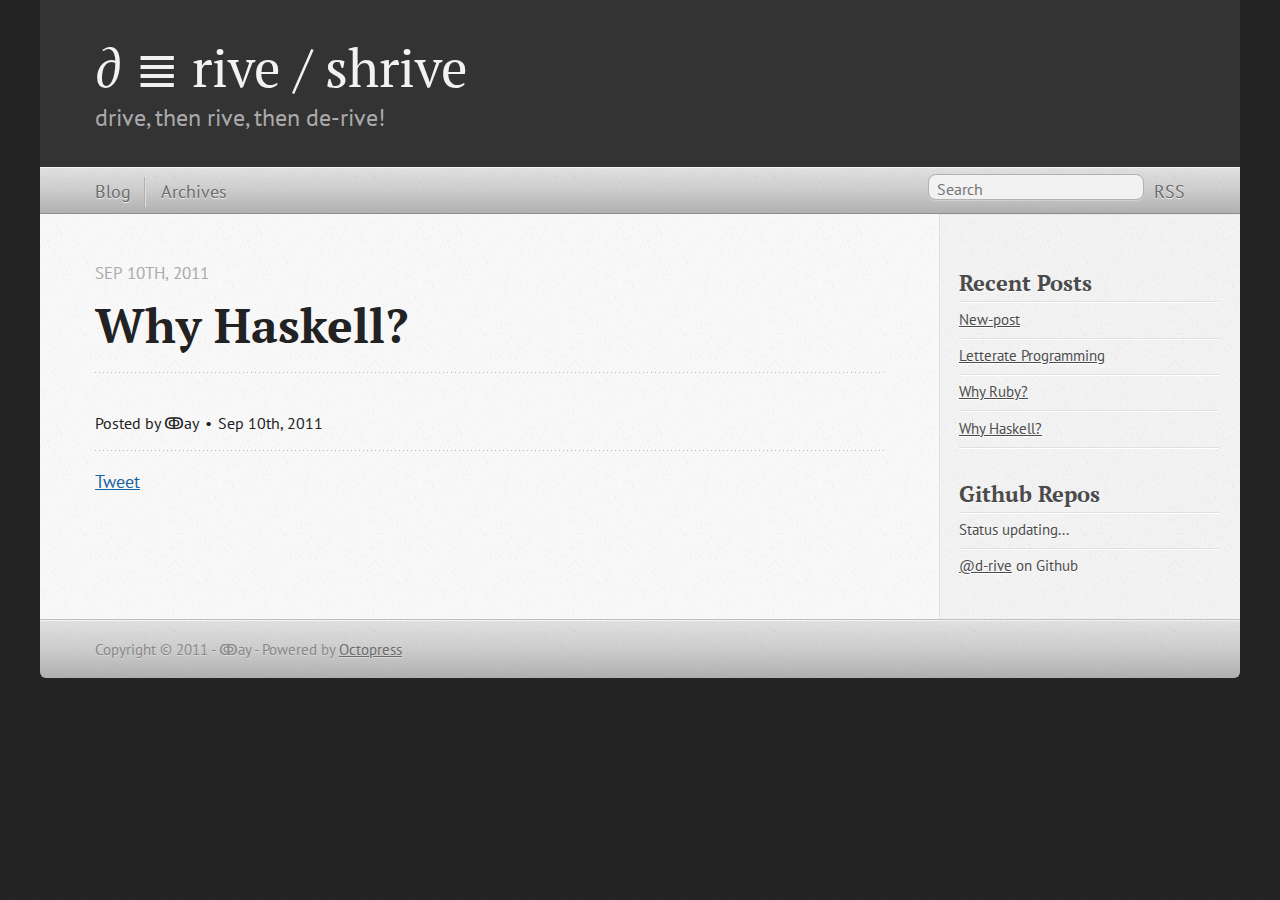
<file: shrive/2011-09-10-why-haskell/index.html>
<!DOCTYPE html>
<!--[if IEMobile 7 ]><html class="no-js iem7"><![endif]-->
<!--[if lt IE 9]><html class="no-js lte-ie8"><![endif]-->
<!--[if (gt IE 8)|(gt IEMobile 7)|!(IEMobile)|!(IE)]><!--><html class="no-js" lang="en"><!--<![endif]-->
<head>
  <meta charset="utf-8">
  <title>Why Haskell? - ∂ ≣ rive   /   shrive</title>
  <meta name="author" content="ↂay">
  

  <!-- http://t.co/dKP3o1e -->
  <meta name="HandheldFriendly" content="True">
  <meta name="MobileOptimized" content="320">
  <meta name="viewport" content="width=device-width, initial-scale=1">

  

  <link rel="canonical" href="http://d-rive.github.com/shrive/2011-09-10-why-haskell/"/>
  <link href="/favicon.png" rel="shortcut icon" />
  <link href="/stylesheets/screen.css" media="screen, projection" rel="stylesheet" type="text/css">
  <script src="/javascripts/modernizr-2.0.js"></script>
  <script src="http://s3.amazonaws.com/ender-js/jeesh.min.js"></script>
  <script src="/javascripts/octopress.js" type="text/javascript"></script>
  <link href="/atom.xml" rel="alternate" title="∂ ≣ rive   /   shrive" type="application/atom+xml"/>
  <!--Fonts from Google's Web font directory at http://google.com/webfonts -->
<link href='http://fonts.googleapis.com/css?family=PT+Serif:regular,italic,bold,bolditalic' rel='stylesheet' type='text/css'>
<link href='http://fonts.googleapis.com/css?family=PT+Sans:regular,italic,bold,bolditalic' rel='stylesheet' type='text/css'>

</head>

<body  >
  <header><hgroup>
  <h1><a href="/">∂ ≣ rive   /   shrive</a></h1>
  
    <h2>drive, then rive, then de-rive!</h2>
  
</hgroup>

</header>
  <nav role=navigation><ul role=subscription data-subscription="rss">
  <li><a href="/atom.xml" rel="subscribe-rss" title="subscribe via RSS">RSS</a></li>
  
</ul>
<form action="http://google.com/search" method="get">
  <fieldset role="site-search">
    <input type="hidden" name="q" value="site:d-rive.github.com" />
    <input class="search" type="text" name="q" results="0" placeholder="Search"/>
  </fieldset>
</form>
<ul role=main-navigation>
  <li><a href="/">Blog</a></li>
  <li><a href="/blog/archives">Archives</a></li>
</ul>

</nav>
  <div id="main">
    <div id="content">
      <div>
<article class="hentry">
  
  <header>
    
      <h1 class="entry-title">Why Haskell?</h1>
    
    
      <p class="meta">





  



<time datetime="2011-09-10T13:10:00-04:00" pubdate  data-updated="true" >Sep 10<span>th</span>, 2011</time></p>
    
  </header>


<div class="entry-content">
</div>


  <footer>
    <p class="meta">
      
  

<span class="byline author vcard">Posted by <span class="fn">ↂay</span></span>

      





  



<time datetime="2011-09-10T13:10:00-04:00" pubdate  data-updated="true" >Sep 10<span>th</span>, 2011</time>
      


    </p>
    
      <div class="sharing">
  
  <a href="http://twitter.com/share" class="twitter-share-button" data-url="http://d-rive.github.com/shrive/2011-09-10-why-haskell/" data-via="" data-counturl="http://d-rive.github.com/shrive/2011-09-10-why-haskell/" >Tweet</a>
  
  
  <div class="g-plusone" data-size="medium"></div>
  
</div>

    
  </footer>
</article>

</div>

<aside role=sidebar>
  
    <section>
  <h1>Recent Posts</h1>
  <ul id="recent_posts">
    
      <li class="post">
        <a href="/shrive/2011-09-10-new-post/">New-post</a>
      </li>
    
      <li class="post">
        <a href="/shrive/2011-09-10-letterate-programming/">Letterate Programming</a>
      </li>
    
      <li class="post">
        <a href="/shrive/2011-09-10-why-ruby/">Why Ruby?</a>
      </li>
    
      <li class="post">
        <a href="/shrive/2011-09-10-why-haskell/">Why Haskell?</a>
      </li>
    
  </ul>
</section>

<section>
  <h1>Github Repos</h1>
  <ul id="gh_repos">
    <li class="loading">Status updating...</li>
  </ul>
  
  <a href="https://github.com/d-rive">@d-rive</a> on Github
  
  <script type="text/javascript">
    $.domReady(function(){
        if (!window.jXHR){
            var jxhr = document.createElement('script');
            jxhr.type = 'text/javascript';
            jxhr.src = '/javascripts/libs/jXHR.js';
            var s = document.getElementsByTagName('script')[0];
            s.parentNode.insertBefore(jxhr, s);
        }

        github.showRepos({
            user: 'd-rive',
            count: 1,
            skip_forks: true,
            target: '#gh_repos'
        });
    });
  </script>
  <script src="/javascripts/github.js" type="text/javascript"> </script>
</section>





  
</aside>


    </div>
  </div>
  <footer><p>
  Copyright &copy; 2011 - ↂay -
  <span class="credit">Powered by <a href="http://octopress.org">Octopress</a></span>
</p>

</footer>
  

  
  <script type="text/javascript">
    (function() {
      var script = document.createElement('script'); script.type = 'text/javascript'; script.async = true;
      script.src = 'https://apis.google.com/js/plusone.js';
      var s = document.getElementsByTagName('script')[0]; s.parentNode.insertBefore(script, s);
    })();
  </script>


  
  <script type="text/javascript">
    (function(){
      var twitterWidgets = document.createElement('script');
      twitterWidgets.type = 'text/javascript';
      twitterWidgets.async = true;
      twitterWidgets.src = 'http://platform.twitter.com/widgets.js';
      document.getElementsByTagName('head')[0].appendChild(twitterWidgets);
    })();
  </script>


</body>
</html>
</file>
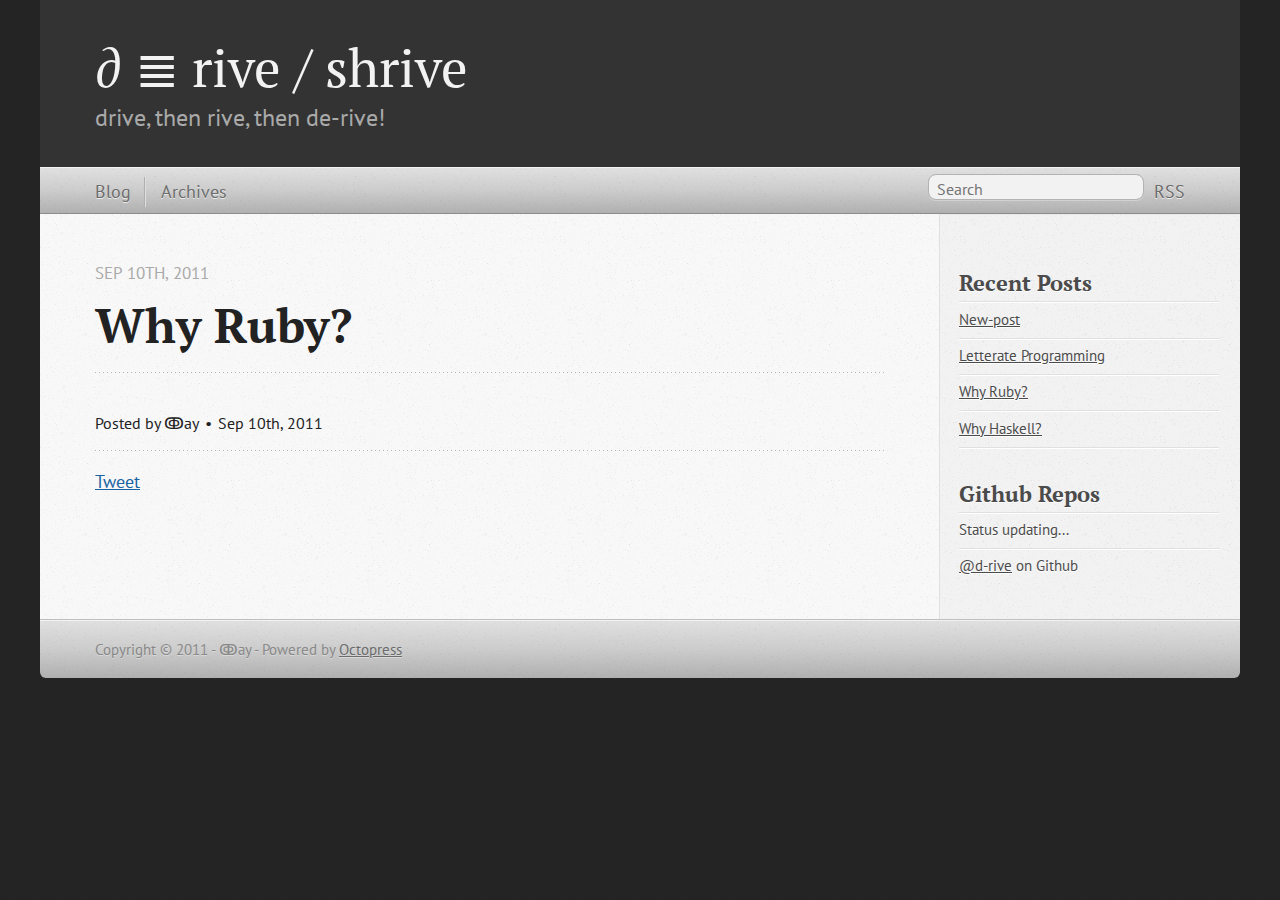
<file: shrive/2011-09-10-why-ruby/index.html>
<!DOCTYPE html>
<!--[if IEMobile 7 ]><html class="no-js iem7"><![endif]-->
<!--[if lt IE 9]><html class="no-js lte-ie8"><![endif]-->
<!--[if (gt IE 8)|(gt IEMobile 7)|!(IEMobile)|!(IE)]><!--><html class="no-js" lang="en"><!--<![endif]-->
<head>
  <meta charset="utf-8">
  <title>Why Ruby? - ∂ ≣ rive   /   shrive</title>
  <meta name="author" content="ↂay">
  

  <!-- http://t.co/dKP3o1e -->
  <meta name="HandheldFriendly" content="True">
  <meta name="MobileOptimized" content="320">
  <meta name="viewport" content="width=device-width, initial-scale=1">

  

  <link rel="canonical" href="http://d-rive.github.com/shrive/2011-09-10-why-ruby/"/>
  <link href="/favicon.png" rel="shortcut icon" />
  <link href="/stylesheets/screen.css" media="screen, projection" rel="stylesheet" type="text/css">
  <script src="/javascripts/modernizr-2.0.js"></script>
  <script src="http://s3.amazonaws.com/ender-js/jeesh.min.js"></script>
  <script src="/javascripts/octopress.js" type="text/javascript"></script>
  <link href="/atom.xml" rel="alternate" title="∂ ≣ rive   /   shrive" type="application/atom+xml"/>
  <!--Fonts from Google's Web font directory at http://google.com/webfonts -->
<link href='http://fonts.googleapis.com/css?family=PT+Serif:regular,italic,bold,bolditalic' rel='stylesheet' type='text/css'>
<link href='http://fonts.googleapis.com/css?family=PT+Sans:regular,italic,bold,bolditalic' rel='stylesheet' type='text/css'>

</head>

<body  >
  <header><hgroup>
  <h1><a href="/">∂ ≣ rive   /   shrive</a></h1>
  
    <h2>drive, then rive, then de-rive!</h2>
  
</hgroup>

</header>
  <nav role=navigation><ul role=subscription data-subscription="rss">
  <li><a href="/atom.xml" rel="subscribe-rss" title="subscribe via RSS">RSS</a></li>
  
</ul>
<form action="http://google.com/search" method="get">
  <fieldset role="site-search">
    <input type="hidden" name="q" value="site:d-rive.github.com" />
    <input class="search" type="text" name="q" results="0" placeholder="Search"/>
  </fieldset>
</form>
<ul role=main-navigation>
  <li><a href="/">Blog</a></li>
  <li><a href="/blog/archives">Archives</a></li>
</ul>

</nav>
  <div id="main">
    <div id="content">
      <div>
<article class="hentry">
  
  <header>
    
      <h1 class="entry-title">Why Ruby?</h1>
    
    
      <p class="meta">





  



<time datetime="2011-09-10T13:12:00-04:00" pubdate  data-updated="true" >Sep 10<span>th</span>, 2011</time></p>
    
  </header>


<div class="entry-content">
</div>


  <footer>
    <p class="meta">
      
  

<span class="byline author vcard">Posted by <span class="fn">ↂay</span></span>

      





  



<time datetime="2011-09-10T13:12:00-04:00" pubdate  data-updated="true" >Sep 10<span>th</span>, 2011</time>
      


    </p>
    
      <div class="sharing">
  
  <a href="http://twitter.com/share" class="twitter-share-button" data-url="http://d-rive.github.com/shrive/2011-09-10-why-ruby/" data-via="" data-counturl="http://d-rive.github.com/shrive/2011-09-10-why-ruby/" >Tweet</a>
  
  
  <div class="g-plusone" data-size="medium"></div>
  
</div>

    
  </footer>
</article>

</div>

<aside role=sidebar>
  
    <section>
  <h1>Recent Posts</h1>
  <ul id="recent_posts">
    
      <li class="post">
        <a href="/shrive/2011-09-10-new-post/">New-post</a>
      </li>
    
      <li class="post">
        <a href="/shrive/2011-09-10-letterate-programming/">Letterate Programming</a>
      </li>
    
      <li class="post">
        <a href="/shrive/2011-09-10-why-ruby/">Why Ruby?</a>
      </li>
    
      <li class="post">
        <a href="/shrive/2011-09-10-why-haskell/">Why Haskell?</a>
      </li>
    
  </ul>
</section>

<section>
  <h1>Github Repos</h1>
  <ul id="gh_repos">
    <li class="loading">Status updating...</li>
  </ul>
  
  <a href="https://github.com/d-rive">@d-rive</a> on Github
  
  <script type="text/javascript">
    $.domReady(function(){
        if (!window.jXHR){
            var jxhr = document.createElement('script');
            jxhr.type = 'text/javascript';
            jxhr.src = '/javascripts/libs/jXHR.js';
            var s = document.getElementsByTagName('script')[0];
            s.parentNode.insertBefore(jxhr, s);
        }

        github.showRepos({
            user: 'd-rive',
            count: 1,
            skip_forks: true,
            target: '#gh_repos'
        });
    });
  </script>
  <script src="/javascripts/github.js" type="text/javascript"> </script>
</section>





  
</aside>


    </div>
  </div>
  <footer><p>
  Copyright &copy; 2011 - ↂay -
  <span class="credit">Powered by <a href="http://octopress.org">Octopress</a></span>
</p>

</footer>
  

  
  <script type="text/javascript">
    (function() {
      var script = document.createElement('script'); script.type = 'text/javascript'; script.async = true;
      script.src = 'https://apis.google.com/js/plusone.js';
      var s = document.getElementsByTagName('script')[0]; s.parentNode.insertBefore(script, s);
    })();
  </script>


  
  <script type="text/javascript">
    (function(){
      var twitterWidgets = document.createElement('script');
      twitterWidgets.type = 'text/javascript';
      twitterWidgets.async = true;
      twitterWidgets.src = 'http://platform.twitter.com/widgets.js';
      document.getElementsByTagName('head')[0].appendChild(twitterWidgets);
    })();
  </script>


</body>
</html>
</file>
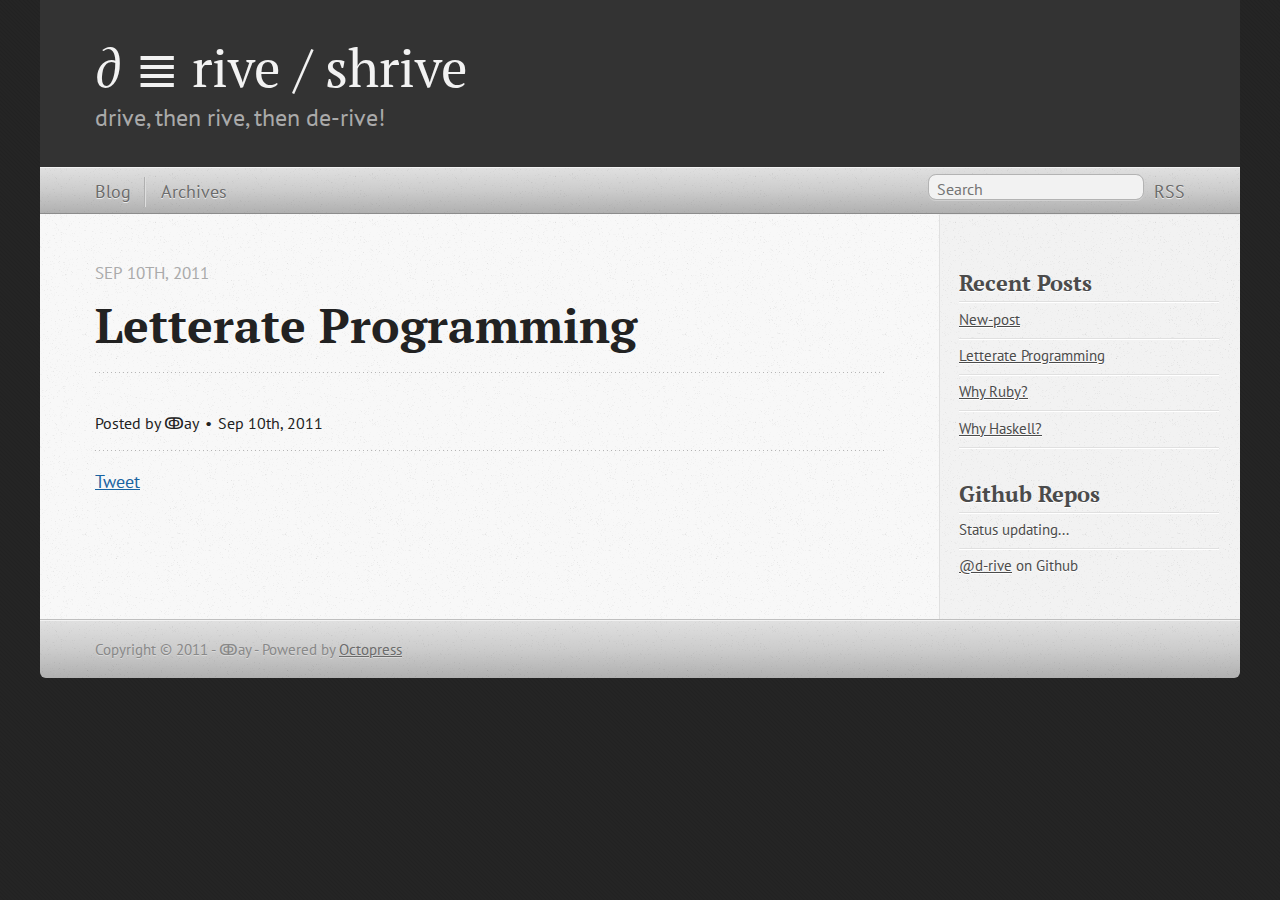
<file: d--/iary/wh-letterate-programming/index.html>
<!DOCTYPE html>
<!--[if IEMobile 7 ]><html class="no-js iem7"><![endif]-->
<!--[if lt IE 9]><html class="no-js lte-ie8"><![endif]-->
<!--[if (gt IE 8)|(gt IEMobile 7)|!(IEMobile)|!(IE)]><!--><html class="no-js" lang="en"><!--<![endif]-->
<head>
  <meta charset="utf-8">
  <title>Letterate Programming - ∂ ≣ rive   /   shrive</title>
  <meta name="author" content="ↂay">
  

  <!-- http://t.co/dKP3o1e -->
  <meta name="HandheldFriendly" content="True">
  <meta name="MobileOptimized" content="320">
  <meta name="viewport" content="width=device-width, initial-scale=1">

  

  <link rel="canonical" href="http://d-rive.github.com/d--/iary/wh-letterate-programming/"/>
  <link href="/favicon.png" rel="shortcut icon" />
  <link href="/stylesheets/screen.css" media="screen, projection" rel="stylesheet" type="text/css">
  <script src="/javascripts/modernizr-2.0.js"></script>
  <script src="http://s3.amazonaws.com/ender-js/jeesh.min.js"></script>
  <script src="/javascripts/octopress.js" type="text/javascript"></script>
  <link href="/atom.xml" rel="alternate" title="∂ ≣ rive   /   shrive" type="application/atom+xml"/>
  <!--Fonts from Google's Web font directory at http://google.com/webfonts -->
<link href='http://fonts.googleapis.com/css?family=PT+Serif:regular,italic,bold,bolditalic' rel='stylesheet' type='text/css'>
<link href='http://fonts.googleapis.com/css?family=PT+Sans:regular,italic,bold,bolditalic' rel='stylesheet' type='text/css'>

</head>

<body  >
  <header><hgroup>
  <h1><a href="/">∂ ≣ rive   /   shrive</a></h1>
  
    <h2>drive, then rive, then de-rive!</h2>
  
</hgroup>

</header>
  <nav role=navigation><ul role=subscription data-subscription="rss">
  <li><a href="/atom.xml" rel="subscribe-rss" title="subscribe via RSS">RSS</a></li>
  
</ul>
<form action="http://google.com/search" method="get">
  <fieldset role="site-search">
    <input type="hidden" name="q" value="site:d-rive.github.com" />
    <input class="search" type="text" name="q" results="0" placeholder="Search"/>
  </fieldset>
</form>
<ul role=main-navigation>
  <li><a href="/">Blog</a></li>
  <li><a href="/blog/archives">Archives</a></li>
</ul>

</nav>
  <div id="main">
    <div id="content">
      <div>
<article class="hentry">
  
  <header>
    
      <h1 class="entry-title">Letterate Programming</h1>
    
    
      <p class="meta">





  



<time datetime="2011-09-10T13:15:00-04:00" pubdate  data-updated="true" >Sep 10<span>th</span>, 2011</time></p>
    
  </header>


<div class="entry-content">
</div>


  <footer>
    <p class="meta">
      
  

<span class="byline author vcard">Posted by <span class="fn">ↂay</span></span>

      





  



<time datetime="2011-09-10T13:15:00-04:00" pubdate  data-updated="true" >Sep 10<span>th</span>, 2011</time>
      


    </p>
    
      <div class="sharing">
  
  <a href="http://twitter.com/share" class="twitter-share-button" data-url="http://d-rive.github.com/d--/iary/wh-letterate-programming/" data-via="" data-counturl="http://d-rive.github.com/d--/iary/wh-letterate-programming/" >Tweet</a>
  
  
  <div class="g-plusone" data-size="medium"></div>
  
</div>

    
  </footer>
</article>

</div>

<aside role=sidebar>
  
    <section>
  <h1>Recent Posts</h1>
  <ul id="recent_posts">
    
      <li class="post">
        <a href="/d--/iary/wh-new-post/">New-post</a>
      </li>
    
      <li class="post">
        <a href="/d--/iary/wh-letterate-programming/">Letterate Programming</a>
      </li>
    
      <li class="post">
        <a href="/d--/iary/wh-why-ruby/">Why Ruby?</a>
      </li>
    
      <li class="post">
        <a href="/d--/iary/wh-why-haskell/">Why Haskell?</a>
      </li>
    
  </ul>
</section>

<section>
  <h1>Github Repos</h1>
  <ul id="gh_repos">
    <li class="loading">Status updating...</li>
  </ul>
  
  <a href="https://github.com/d-rive">@d-rive</a> on Github
  
  <script type="text/javascript">
    $.domReady(function(){
        if (!window.jXHR){
            var jxhr = document.createElement('script');
            jxhr.type = 'text/javascript';
            jxhr.src = '/javascripts/libs/jXHR.js';
            var s = document.getElementsByTagName('script')[0];
            s.parentNode.insertBefore(jxhr, s);
        }

        github.showRepos({
            user: 'd-rive',
            count: 1,
            skip_forks: true,
            target: '#gh_repos'
        });
    });
  </script>
  <script src="/javascripts/github.js" type="text/javascript"> </script>
</section>





  
</aside>


    </div>
  </div>
  <footer><p>
  Copyright &copy; 2011 - ↂay -
  <span class="credit">Powered by <a href="http://octopress.org">Octopress</a></span>
</p>

</footer>
  

  
  <script type="text/javascript">
    (function() {
      var script = document.createElement('script'); script.type = 'text/javascript'; script.async = true;
      script.src = 'https://apis.google.com/js/plusone.js';
      var s = document.getElementsByTagName('script')[0]; s.parentNode.insertBefore(script, s);
    })();
  </script>


  
  <script type="text/javascript">
    (function(){
      var twitterWidgets = document.createElement('script');
      twitterWidgets.type = 'text/javascript';
      twitterWidgets.async = true;
      twitterWidgets.src = 'http://platform.twitter.com/widgets.js';
      document.getElementsByTagName('head')[0].appendChild(twitterWidgets);
    })();
  </script>


</body>
</html>
</file>
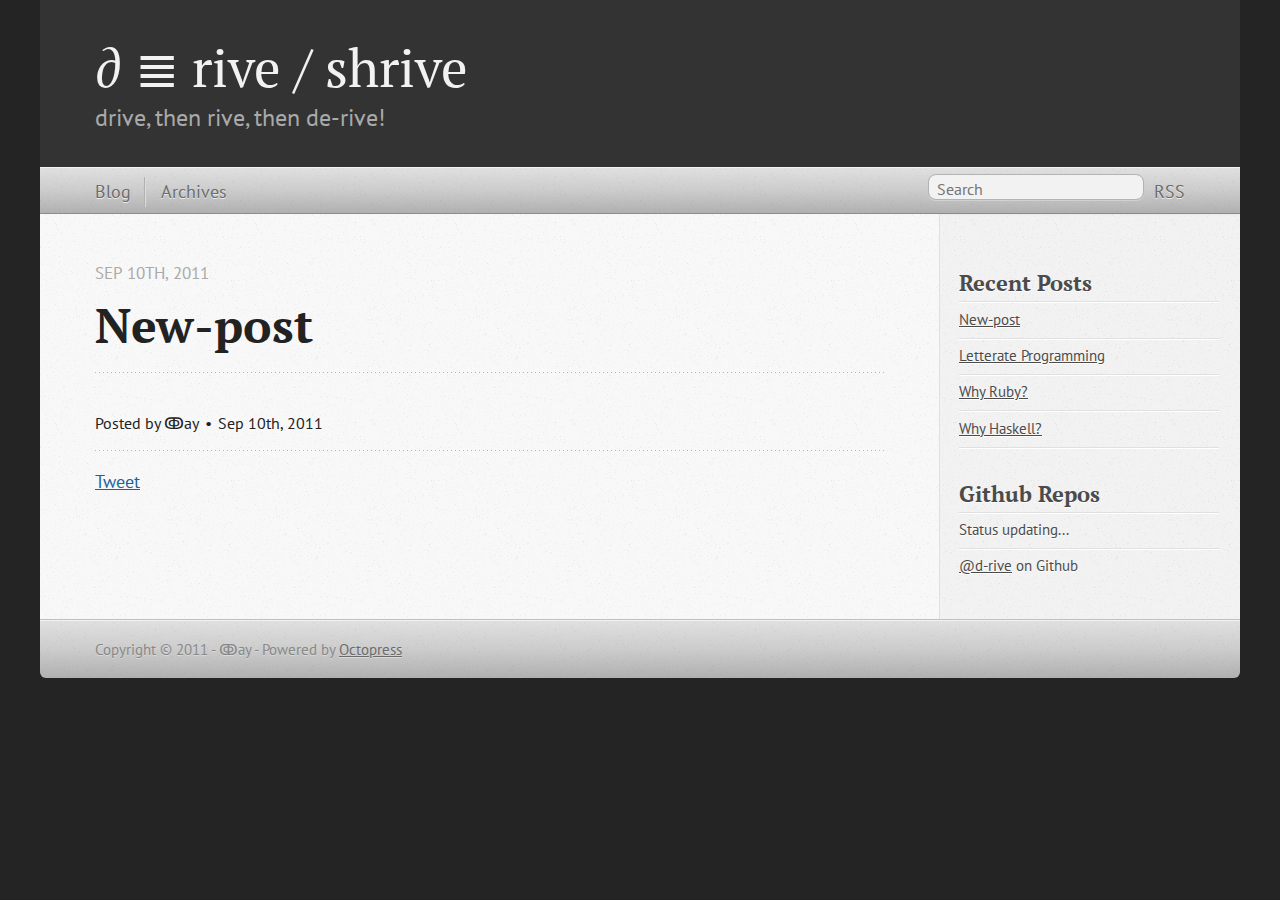
<file: d--/iary/wh-new-post/index.html>
<!DOCTYPE html>
<!--[if IEMobile 7 ]><html class="no-js iem7"><![endif]-->
<!--[if lt IE 9]><html class="no-js lte-ie8"><![endif]-->
<!--[if (gt IE 8)|(gt IEMobile 7)|!(IEMobile)|!(IE)]><!--><html class="no-js" lang="en"><!--<![endif]-->
<head>
  <meta charset="utf-8">
  <title>New-post - ∂ ≣ rive   /   shrive</title>
  <meta name="author" content="ↂay">
  

  <!-- http://t.co/dKP3o1e -->
  <meta name="HandheldFriendly" content="True">
  <meta name="MobileOptimized" content="320">
  <meta name="viewport" content="width=device-width, initial-scale=1">

  

  <link rel="canonical" href="http://d-rive.github.com/d--/iary/wh-new-post/"/>
  <link href="/favicon.png" rel="shortcut icon" />
  <link href="/stylesheets/screen.css" media="screen, projection" rel="stylesheet" type="text/css">
  <script src="/javascripts/modernizr-2.0.js"></script>
  <script src="http://s3.amazonaws.com/ender-js/jeesh.min.js"></script>
  <script src="/javascripts/octopress.js" type="text/javascript"></script>
  <link href="/atom.xml" rel="alternate" title="∂ ≣ rive   /   shrive" type="application/atom+xml"/>
  <!--Fonts from Google's Web font directory at http://google.com/webfonts -->
<link href='http://fonts.googleapis.com/css?family=PT+Serif:regular,italic,bold,bolditalic' rel='stylesheet' type='text/css'>
<link href='http://fonts.googleapis.com/css?family=PT+Sans:regular,italic,bold,bolditalic' rel='stylesheet' type='text/css'>

</head>

<body  >
  <header><hgroup>
  <h1><a href="/">∂ ≣ rive   /   shrive</a></h1>
  
    <h2>drive, then rive, then de-rive!</h2>
  
</hgroup>

</header>
  <nav role=navigation><ul role=subscription data-subscription="rss">
  <li><a href="/atom.xml" rel="subscribe-rss" title="subscribe via RSS">RSS</a></li>
  
</ul>
<form action="http://google.com/search" method="get">
  <fieldset role="site-search">
    <input type="hidden" name="q" value="site:d-rive.github.com" />
    <input class="search" type="text" name="q" results="0" placeholder="Search"/>
  </fieldset>
</form>
<ul role=main-navigation>
  <li><a href="/">Blog</a></li>
  <li><a href="/blog/archives">Archives</a></li>
</ul>

</nav>
  <div id="main">
    <div id="content">
      <div>
<article class="hentry">
  
  <header>
    
      <h1 class="entry-title">New-post</h1>
    
    
      <p class="meta">





  



<time datetime="2011-09-10T13:15:00-04:00" pubdate  data-updated="true" >Sep 10<span>th</span>, 2011</time></p>
    
  </header>


<div class="entry-content">
</div>


  <footer>
    <p class="meta">
      
  

<span class="byline author vcard">Posted by <span class="fn">ↂay</span></span>

      





  



<time datetime="2011-09-10T13:15:00-04:00" pubdate  data-updated="true" >Sep 10<span>th</span>, 2011</time>
      


    </p>
    
      <div class="sharing">
  
  <a href="http://twitter.com/share" class="twitter-share-button" data-url="http://d-rive.github.com/d--/iary/wh-new-post/" data-via="" data-counturl="http://d-rive.github.com/d--/iary/wh-new-post/" >Tweet</a>
  
  
  <div class="g-plusone" data-size="medium"></div>
  
</div>

    
  </footer>
</article>

</div>

<aside role=sidebar>
  
    <section>
  <h1>Recent Posts</h1>
  <ul id="recent_posts">
    
      <li class="post">
        <a href="/d--/iary/wh-new-post/">New-post</a>
      </li>
    
      <li class="post">
        <a href="/d--/iary/wh-letterate-programming/">Letterate Programming</a>
      </li>
    
      <li class="post">
        <a href="/d--/iary/wh-why-ruby/">Why Ruby?</a>
      </li>
    
      <li class="post">
        <a href="/d--/iary/wh-why-haskell/">Why Haskell?</a>
      </li>
    
  </ul>
</section>

<section>
  <h1>Github Repos</h1>
  <ul id="gh_repos">
    <li class="loading">Status updating...</li>
  </ul>
  
  <a href="https://github.com/d-rive">@d-rive</a> on Github
  
  <script type="text/javascript">
    $.domReady(function(){
        if (!window.jXHR){
            var jxhr = document.createElement('script');
            jxhr.type = 'text/javascript';
            jxhr.src = '/javascripts/libs/jXHR.js';
            var s = document.getElementsByTagName('script')[0];
            s.parentNode.insertBefore(jxhr, s);
        }

        github.showRepos({
            user: 'd-rive',
            count: 1,
            skip_forks: true,
            target: '#gh_repos'
        });
    });
  </script>
  <script src="/javascripts/github.js" type="text/javascript"> </script>
</section>





  
</aside>


    </div>
  </div>
  <footer><p>
  Copyright &copy; 2011 - ↂay -
  <span class="credit">Powered by <a href="http://octopress.org">Octopress</a></span>
</p>

</footer>
  

  
  <script type="text/javascript">
    (function() {
      var script = document.createElement('script'); script.type = 'text/javascript'; script.async = true;
      script.src = 'https://apis.google.com/js/plusone.js';
      var s = document.getElementsByTagName('script')[0]; s.parentNode.insertBefore(script, s);
    })();
  </script>


  
  <script type="text/javascript">
    (function(){
      var twitterWidgets = document.createElement('script');
      twitterWidgets.type = 'text/javascript';
      twitterWidgets.async = true;
      twitterWidgets.src = 'http://platform.twitter.com/widgets.js';
      document.getElementsByTagName('head')[0].appendChild(twitterWidgets);
    })();
  </script>


</body>
</html>
</file>
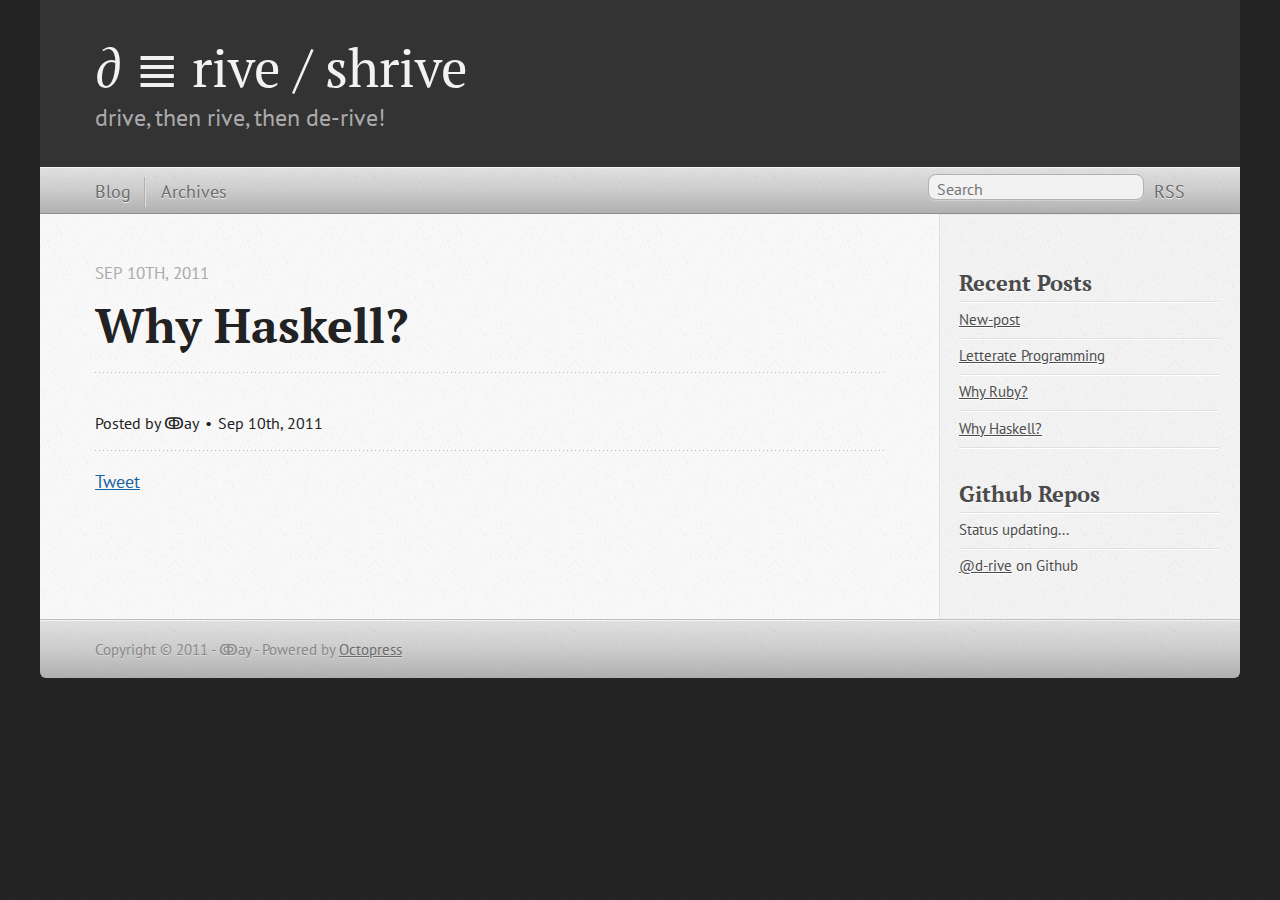
<file: d--/iary/wh-why-haskell/index.html>
<!DOCTYPE html>
<!--[if IEMobile 7 ]><html class="no-js iem7"><![endif]-->
<!--[if lt IE 9]><html class="no-js lte-ie8"><![endif]-->
<!--[if (gt IE 8)|(gt IEMobile 7)|!(IEMobile)|!(IE)]><!--><html class="no-js" lang="en"><!--<![endif]-->
<head>
  <meta charset="utf-8">
  <title>Why Haskell? - ∂ ≣ rive   /   shrive</title>
  <meta name="author" content="ↂay">
  

  <!-- http://t.co/dKP3o1e -->
  <meta name="HandheldFriendly" content="True">
  <meta name="MobileOptimized" content="320">
  <meta name="viewport" content="width=device-width, initial-scale=1">

  

  <link rel="canonical" href="http://d-rive.github.com/d--/iary/wh-why-haskell/"/>
  <link href="/favicon.png" rel="shortcut icon" />
  <link href="/stylesheets/screen.css" media="screen, projection" rel="stylesheet" type="text/css">
  <script src="/javascripts/modernizr-2.0.js"></script>
  <script src="http://s3.amazonaws.com/ender-js/jeesh.min.js"></script>
  <script src="/javascripts/octopress.js" type="text/javascript"></script>
  <link href="/atom.xml" rel="alternate" title="∂ ≣ rive   /   shrive" type="application/atom+xml"/>
  <!--Fonts from Google's Web font directory at http://google.com/webfonts -->
<link href='http://fonts.googleapis.com/css?family=PT+Serif:regular,italic,bold,bolditalic' rel='stylesheet' type='text/css'>
<link href='http://fonts.googleapis.com/css?family=PT+Sans:regular,italic,bold,bolditalic' rel='stylesheet' type='text/css'>

</head>

<body  >
  <header><hgroup>
  <h1><a href="/">∂ ≣ rive   /   shrive</a></h1>
  
    <h2>drive, then rive, then de-rive!</h2>
  
</hgroup>

</header>
  <nav role=navigation><ul role=subscription data-subscription="rss">
  <li><a href="/atom.xml" rel="subscribe-rss" title="subscribe via RSS">RSS</a></li>
  
</ul>
<form action="http://google.com/search" method="get">
  <fieldset role="site-search">
    <input type="hidden" name="q" value="site:d-rive.github.com" />
    <input class="search" type="text" name="q" results="0" placeholder="Search"/>
  </fieldset>
</form>
<ul role=main-navigation>
  <li><a href="/">Blog</a></li>
  <li><a href="/blog/archives">Archives</a></li>
</ul>

</nav>
  <div id="main">
    <div id="content">
      <div>
<article class="hentry">
  
  <header>
    
      <h1 class="entry-title">Why Haskell?</h1>
    
    
      <p class="meta">





  



<time datetime="2011-09-10T13:10:00-04:00" pubdate  data-updated="true" >Sep 10<span>th</span>, 2011</time></p>
    
  </header>


<div class="entry-content">
</div>


  <footer>
    <p class="meta">
      
  

<span class="byline author vcard">Posted by <span class="fn">ↂay</span></span>

      





  



<time datetime="2011-09-10T13:10:00-04:00" pubdate  data-updated="true" >Sep 10<span>th</span>, 2011</time>
      


    </p>
    
      <div class="sharing">
  
  <a href="http://twitter.com/share" class="twitter-share-button" data-url="http://d-rive.github.com/d--/iary/wh-why-haskell/" data-via="" data-counturl="http://d-rive.github.com/d--/iary/wh-why-haskell/" >Tweet</a>
  
  
  <div class="g-plusone" data-size="medium"></div>
  
</div>

    
  </footer>
</article>

</div>

<aside role=sidebar>
  
    <section>
  <h1>Recent Posts</h1>
  <ul id="recent_posts">
    
      <li class="post">
        <a href="/d--/iary/wh-new-post/">New-post</a>
      </li>
    
      <li class="post">
        <a href="/d--/iary/wh-letterate-programming/">Letterate Programming</a>
      </li>
    
      <li class="post">
        <a href="/d--/iary/wh-why-ruby/">Why Ruby?</a>
      </li>
    
      <li class="post">
        <a href="/d--/iary/wh-why-haskell/">Why Haskell?</a>
      </li>
    
  </ul>
</section>

<section>
  <h1>Github Repos</h1>
  <ul id="gh_repos">
    <li class="loading">Status updating...</li>
  </ul>
  
  <a href="https://github.com/d-rive">@d-rive</a> on Github
  
  <script type="text/javascript">
    $.domReady(function(){
        if (!window.jXHR){
            var jxhr = document.createElement('script');
            jxhr.type = 'text/javascript';
            jxhr.src = '/javascripts/libs/jXHR.js';
            var s = document.getElementsByTagName('script')[0];
            s.parentNode.insertBefore(jxhr, s);
        }

        github.showRepos({
            user: 'd-rive',
            count: 1,
            skip_forks: true,
            target: '#gh_repos'
        });
    });
  </script>
  <script src="/javascripts/github.js" type="text/javascript"> </script>
</section>





  
</aside>


    </div>
  </div>
  <footer><p>
  Copyright &copy; 2011 - ↂay -
  <span class="credit">Powered by <a href="http://octopress.org">Octopress</a></span>
</p>

</footer>
  

  
  <script type="text/javascript">
    (function() {
      var script = document.createElement('script'); script.type = 'text/javascript'; script.async = true;
      script.src = 'https://apis.google.com/js/plusone.js';
      var s = document.getElementsByTagName('script')[0]; s.parentNode.insertBefore(script, s);
    })();
  </script>


  
  <script type="text/javascript">
    (function(){
      var twitterWidgets = document.createElement('script');
      twitterWidgets.type = 'text/javascript';
      twitterWidgets.async = true;
      twitterWidgets.src = 'http://platform.twitter.com/widgets.js';
      document.getElementsByTagName('head')[0].appendChild(twitterWidgets);
    })();
  </script>


</body>
</html>
</file>
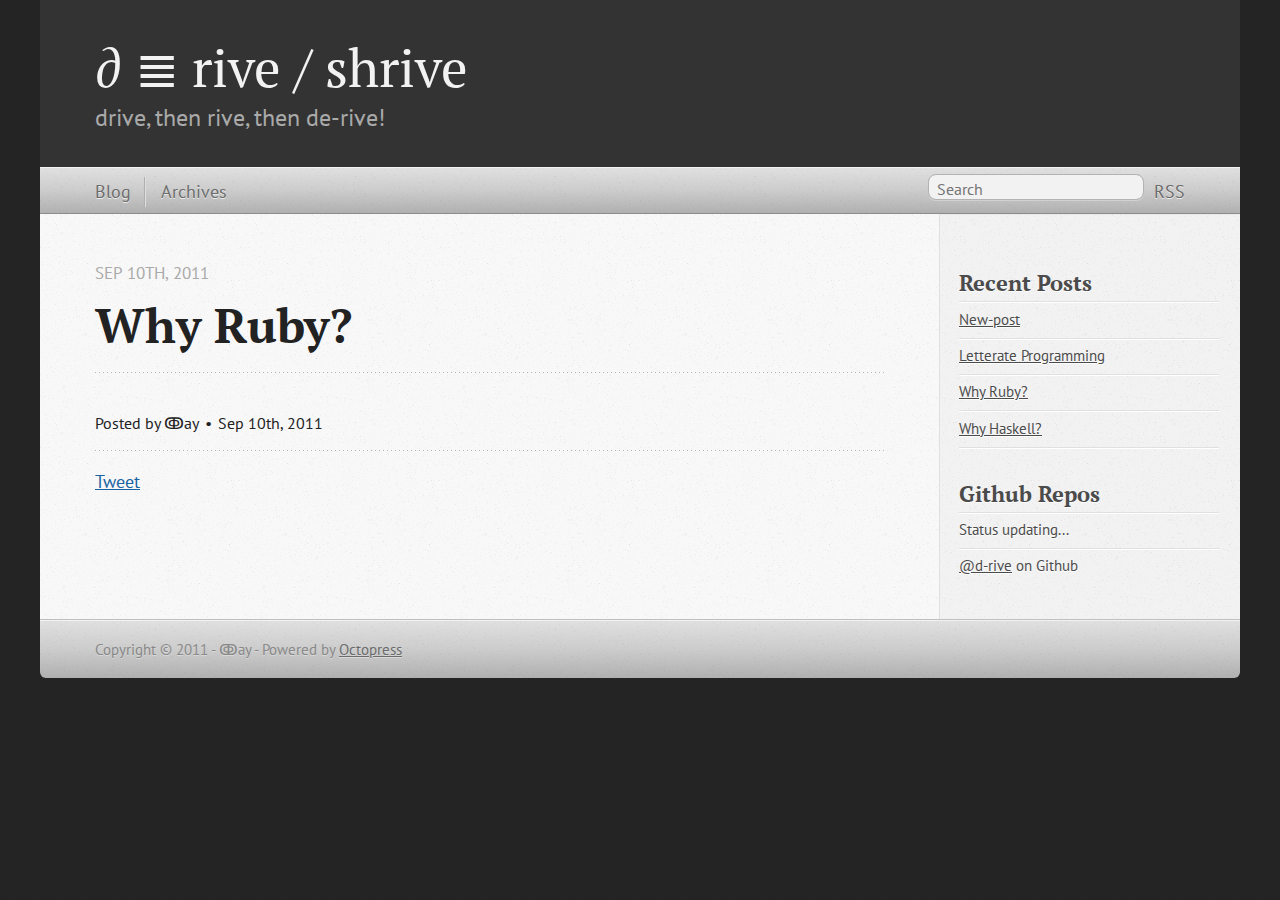
<file: d--/iary/wh-why-ruby/index.html>
<!DOCTYPE html>
<!--[if IEMobile 7 ]><html class="no-js iem7"><![endif]-->
<!--[if lt IE 9]><html class="no-js lte-ie8"><![endif]-->
<!--[if (gt IE 8)|(gt IEMobile 7)|!(IEMobile)|!(IE)]><!--><html class="no-js" lang="en"><!--<![endif]-->
<head>
  <meta charset="utf-8">
  <title>Why Ruby? - ∂ ≣ rive   /   shrive</title>
  <meta name="author" content="ↂay">
  

  <!-- http://t.co/dKP3o1e -->
  <meta name="HandheldFriendly" content="True">
  <meta name="MobileOptimized" content="320">
  <meta name="viewport" content="width=device-width, initial-scale=1">

  

  <link rel="canonical" href="http://d-rive.github.com/d--/iary/wh-why-ruby/"/>
  <link href="/favicon.png" rel="shortcut icon" />
  <link href="/stylesheets/screen.css" media="screen, projection" rel="stylesheet" type="text/css">
  <script src="/javascripts/modernizr-2.0.js"></script>
  <script src="http://s3.amazonaws.com/ender-js/jeesh.min.js"></script>
  <script src="/javascripts/octopress.js" type="text/javascript"></script>
  <link href="/atom.xml" rel="alternate" title="∂ ≣ rive   /   shrive" type="application/atom+xml"/>
  <!--Fonts from Google's Web font directory at http://google.com/webfonts -->
<link href='http://fonts.googleapis.com/css?family=PT+Serif:regular,italic,bold,bolditalic' rel='stylesheet' type='text/css'>
<link href='http://fonts.googleapis.com/css?family=PT+Sans:regular,italic,bold,bolditalic' rel='stylesheet' type='text/css'>

</head>

<body  >
  <header><hgroup>
  <h1><a href="/">∂ ≣ rive   /   shrive</a></h1>
  
    <h2>drive, then rive, then de-rive!</h2>
  
</hgroup>

</header>
  <nav role=navigation><ul role=subscription data-subscription="rss">
  <li><a href="/atom.xml" rel="subscribe-rss" title="subscribe via RSS">RSS</a></li>
  
</ul>
<form action="http://google.com/search" method="get">
  <fieldset role="site-search">
    <input type="hidden" name="q" value="site:d-rive.github.com" />
    <input class="search" type="text" name="q" results="0" placeholder="Search"/>
  </fieldset>
</form>
<ul role=main-navigation>
  <li><a href="/">Blog</a></li>
  <li><a href="/blog/archives">Archives</a></li>
</ul>

</nav>
  <div id="main">
    <div id="content">
      <div>
<article class="hentry">
  
  <header>
    
      <h1 class="entry-title">Why Ruby?</h1>
    
    
      <p class="meta">





  



<time datetime="2011-09-10T13:12:00-04:00" pubdate  data-updated="true" >Sep 10<span>th</span>, 2011</time></p>
    
  </header>


<div class="entry-content">
</div>


  <footer>
    <p class="meta">
      
  

<span class="byline author vcard">Posted by <span class="fn">ↂay</span></span>

      





  



<time datetime="2011-09-10T13:12:00-04:00" pubdate  data-updated="true" >Sep 10<span>th</span>, 2011</time>
      


    </p>
    
      <div class="sharing">
  
  <a href="http://twitter.com/share" class="twitter-share-button" data-url="http://d-rive.github.com/d--/iary/wh-why-ruby/" data-via="" data-counturl="http://d-rive.github.com/d--/iary/wh-why-ruby/" >Tweet</a>
  
  
  <div class="g-plusone" data-size="medium"></div>
  
</div>

    
  </footer>
</article>

</div>

<aside role=sidebar>
  
    <section>
  <h1>Recent Posts</h1>
  <ul id="recent_posts">
    
      <li class="post">
        <a href="/d--/iary/wh-new-post/">New-post</a>
      </li>
    
      <li class="post">
        <a href="/d--/iary/wh-letterate-programming/">Letterate Programming</a>
      </li>
    
      <li class="post">
        <a href="/d--/iary/wh-why-ruby/">Why Ruby?</a>
      </li>
    
      <li class="post">
        <a href="/d--/iary/wh-why-haskell/">Why Haskell?</a>
      </li>
    
  </ul>
</section>

<section>
  <h1>Github Repos</h1>
  <ul id="gh_repos">
    <li class="loading">Status updating...</li>
  </ul>
  
  <a href="https://github.com/d-rive">@d-rive</a> on Github
  
  <script type="text/javascript">
    $.domReady(function(){
        if (!window.jXHR){
            var jxhr = document.createElement('script');
            jxhr.type = 'text/javascript';
            jxhr.src = '/javascripts/libs/jXHR.js';
            var s = document.getElementsByTagName('script')[0];
            s.parentNode.insertBefore(jxhr, s);
        }

        github.showRepos({
            user: 'd-rive',
            count: 1,
            skip_forks: true,
            target: '#gh_repos'
        });
    });
  </script>
  <script src="/javascripts/github.js" type="text/javascript"> </script>
</section>





  
</aside>


    </div>
  </div>
  <footer><p>
  Copyright &copy; 2011 - ↂay -
  <span class="credit">Powered by <a href="http://octopress.org">Octopress</a></span>
</p>

</footer>
  

  
  <script type="text/javascript">
    (function() {
      var script = document.createElement('script'); script.type = 'text/javascript'; script.async = true;
      script.src = 'https://apis.google.com/js/plusone.js';
      var s = document.getElementsByTagName('script')[0]; s.parentNode.insertBefore(script, s);
    })();
  </script>


  
  <script type="text/javascript">
    (function(){
      var twitterWidgets = document.createElement('script');
      twitterWidgets.type = 'text/javascript';
      twitterWidgets.async = true;
      twitterWidgets.src = 'http://platform.twitter.com/widgets.js';
      document.getElementsByTagName('head')[0].appendChild(twitterWidgets);
    })();
  </script>


</body>
</html>
</file>
<file: stylesheets/screen.css>
html,body,div,span,applet,object,iframe,h1,h2,h3,h4,h5,h6,p,blockquote,pre,a,abbr,acronym,address,big,cite,code,del,dfn,em,img,ins,kbd,q,s,samp,small,strike,strong,sub,sup,tt,var,b,u,i,center,dl,dt,dd,ol,ul,li,fieldset,form,label,legend,table,caption,tbody,tfoot,thead,tr,th,td,article,aside,canvas,details,embed,figure,figcaption,footer,header,hgroup,menu,nav,output,ruby,section,summary,time,mark,audio,video{margin:0;padding:0;border:0;font-size:100%;font:inherit;vertical-align:baseline}body{line-height:1}ol,ul{list-style:none}table{border-collapse:collapse;border-spacing:0}caption,th,td{text-align:left;font-weight:normal;vertical-align:middle}q,blockquote{quotes:none}q:before,q:after,blockquote:before,blockquote:after{content:"";content:none}a img{border:none}article,aside,details,figcaption,figure,footer,header,hgroup,menu,nav,section,summary{display:block}article,aside,details,figcaption,figure,footer,header,hgroup,menu,nav,section,summary{display:block}a{color:#1863a1}a:visited{color:#751590}a:focus{color:#0181eb}a:hover{color:#0181eb}a:active{color:#01579f}aside[role=sidebar] a{color:#1863a1}aside[role=sidebar] a:focus{color:#0181eb}aside[role=sidebar] a:hover{color:#0181eb}aside[role=sidebar] a:active{color:#01579f}a{-moz-transition:color 0.3s;-webkit-transition:color 0.3s;-o-transition:color 0.3s;transition:color 0.3s}html{background:#252525 url('/images/line-tile.png?1315672349') top left}body > div{background:#f2f2f2 url('/images/noise.png?1315672349') top left;border-bottom:1px solid #bfbfbf}body > div > div{background:#f8f8f8 url('/images/noise.png?1315672349') top left;border-right:1px solid #e0e0e0}.heading,body > header h1,h1,h2,h3,h4,h5,h6{font-family:"PT Serif", "Georgia", "Helvetica Neue", Arial, sans-serif}.sans,body > header h2,body > nav form .search,body > nav a,article header p.meta,article > footer,#content .blog-index footer,html .gist .gist-file .gist-meta,#blog-archives a.category,#blog-archives time,aside[role=sidebar] section,body > footer{font-family:"PT Sans", "Helvetica Neue", Arial, sans-serif}.serif,body,#content .blog-index a[rel=full-article]{font-family:"PT Serif", Georgia, Times, "Times New Roman", serif}.mono,pre,code,tt,p code,li code{font-family:Menlo, Monaco, "Andale Mono", "lucida console", "Courier New", monospace}body > header h1{font-size:2.2em;font-weight:normal;line-height:1.2em;margin-bottom:0.6667em}body{line-height:1.5em;color:#222}h1{font-size:2.2em;line-height:1.2em}@media only screen and (min-width: 992px){body{font-size:1.15em}h1{font-size:2.6em;line-height:1.2em}}h1,h2,h3,h4,h5,h6{text-rendering:optimizelegibility;margin-bottom:1em;font-weight:bold}h2,section h1{font-size:1.5em}h3,section h2,section section h1{font-size:1.3em}h4,section h3,section section h2,section section section h1{font-size:1em}h5,section h4,section section h3{font-size:.9em}h6,section h5,section section h4,section section section h3{font-size:.8em}p,blockquote,ul,ol{margin-bottom:1.5em}ul{list-style-type:disc}ul ul{list-style-type:circle}ul ul ul{list-style-type:square}ol{list-style-type:decimal}ol ol{list-style-type:lower-alpha}ol ol ol{list-style-type:lower-roman}ul,ul ul,ul ol,ol,ol ul,ol ol{margin-left:1.3em}strong{font-weight:bold}em{font-style:italic}sup,sub{font-size:0.8em;position:relative;display:inline-block}sup{top:-0.5em}sub{bottom:-0.5em}q{font-style:italic}q:before{content:"\201C"}q:after{content:"\201D"}em,dfn{font-style:italic}strong,dfn{font-weight:bold}del,s{text-decoration:line-through}abbr,acronym{border-bottom:1px dotted;cursor:help}sub,sup{line-height:0}hr{margin-bottom:0.2em}small{font-size:.8em}big{font-size:1.2em}blockquote{font-style:italic;position:relative;font-size:1.2em;line-height:1.5em;padding-left:1em;border-left:4px solid rgba(170,170,170,0.5)}blockquote cite{font-style:italic}blockquote cite a{color:#aaa !important;word-wrap:break-word}blockquote cite:before{content:'\2014';padding-right:.3em;padding-left:.3em;color:#aaa}@media only screen and (min-width: 992px){blockquote{padding-left:1.5em;border-left-width:4px}}.has-pullquote:before{padding:0;border:none;content:attr(data-pullquote);float:right;width:45%;margin:.5em 0 1em 1.5em;position:relative;top:7px;font-size:1.4em;line-height:1.45em}.force-wrap,article a,aside[role=sidebar] a{white-space:-moz-pre-wrap;white-space:-pre-wrap;white-space:-o-pre-wrap;white-space:pre-wrap;word-wrap:break-word}.group,body > header,body > nav,body > footer,body #content > article,body #content > div > article,body #content > div > section,body nav[role=pagination],aside[role=sidebar],#main,#content,.collapse-sidebar aside[role=sidebar]{*zoom:1}.group:after,body > header:after,body > nav:after,body > footer:after,body #content > article:after,body #content > div > article:after,body #content > div > section:after,body nav[role=pagination]:after,aside[role=sidebar]:after,#main:after,#content:after,.collapse-sidebar aside[role=sidebar]:after{content:"";display:table;clear:both}body{-webkit-text-size-adjust:none;max-width:1200px;position:relative;margin:0 auto}body > header,body > nav,body > footer,body #content > article,body #content > div > article,body #content > div > section,body nav[role=pagination]{padding-left:18px;padding-right:18px}@media only screen and (min-width: 480px){body > header,body > nav,body > footer,body #content > article,body #content > div > article,body #content > div > section,body nav[role=pagination]{padding-left:25px;padding-right:25px}}@media only screen and (min-width: 768px){body > header,body > nav,body > footer,body #content > article,body #content > div > article,body #content > div > section,body nav[role=pagination]{padding-left:35px;padding-right:35px}}@media only screen and (min-width: 992px){body > header,body > nav,body > footer,body #content > article,body #content > div > article,body #content > div > section,body nav[role=pagination]{padding-left:55px;padding-right:55px}}body > header{font-size:1em;padding-top:1.5em;padding-bottom:1.5em}#content > div,#content > article{width:100%}aside[role=sidebar]{float:none;padding:0 18px 1px;background-color:#f7f7f7;border-top:1px solid #e0e0e0}.flex-content,article img,article video,article .flash-video,aside[role=sidebar] img{max-width:100%;height:auto}.basic-alignment.left,article img.left,article video.left,article .left.flash-video,aside[role=sidebar] img.left{float:left;margin-right:1.5em}.basic-alignment.right,article img.right,article video.right,article .right.flash-video,aside[role=sidebar] img.right{float:right;margin-left:1.5em}.basic-alignment.center,article img.center,article video.center,article .center.flash-video,aside[role=sidebar] img.center{display:block;margin:0 auto 1.5em}.basic-alignment.left,article img.left,article video.left,article .left.flash-video,aside[role=sidebar] img.left,.basic-alignment.right,article img.right,article video.right,article .right.flash-video,aside[role=sidebar] img.right{margin-bottom:.8em}.toggle-sidebar,.no-sidebar .toggle-sidebar{display:none}@media only screen and (min-width: 750px){body.sidebar-footer aside[role=sidebar]{float:none;width:auto;clear:left;margin:0;padding:0 35px 1px;background-color:#f7f7f7;border-top:1px solid #eaeaea}body.sidebar-footer aside[role=sidebar] section.odd,body.sidebar-footer aside[role=sidebar] section.even{float:left;width:48%}body.sidebar-footer aside[role=sidebar] section.odd{margin-left:0}body.sidebar-footer aside[role=sidebar] section.even{margin-left:4%}body.sidebar-footer aside[role=sidebar].thirds section{width:30%;margin-left:5%}body.sidebar-footer aside[role=sidebar].thirds section.first{margin-left:0}}body.sidebar-footer #content{margin-right:0px}body.sidebar-footer .toggle-sidebar{display:none}@media only screen and (min-width: 550px){body > header{font-size:1em}}@media only screen and (min-width: 750px){aside[role=sidebar]{float:none;width:auto;clear:left;margin:0;padding:0 35px 1px;background-color:#f7f7f7;border-top:1px solid #eaeaea}aside[role=sidebar] section.odd,aside[role=sidebar] section.even{float:left;width:48%}aside[role=sidebar] section.odd{margin-left:0}aside[role=sidebar] section.even{margin-left:4%}aside[role=sidebar].thirds section{width:30%;margin-left:5%}aside[role=sidebar].thirds section.first{margin-left:0}}@media only screen and (min-width: 768px){body{-webkit-text-size-adjust:auto}body > header{font-size:1.2em}#main{padding:0;margin:0 auto}#content{margin-right:240px;position:relative}.no-sidebar #content{margin-right:0;border-right:0}.collapse-sidebar #content{margin-right:20px}#content > div,#content > article{padding-top:17.5px;padding-bottom:17.5px;float:left}aside[role=sidebar]{width:210px;padding:0 15px 15px;background:none;clear:none;float:left;margin:0 -100% 0 0}aside[role=sidebar] section{width:auto;margin-left:0}aside[role=sidebar] section.odd,aside[role=sidebar] section.even{float:none;width:auto;margin-left:0}.collapse-sidebar aside[role=sidebar]{float:none;width:auto;clear:left;margin:0;padding:0 35px 1px;background-color:#f7f7f7;border-top:1px solid #eaeaea}.collapse-sidebar aside[role=sidebar] section.odd,.collapse-sidebar aside[role=sidebar] section.even{float:left;width:48%}.collapse-sidebar aside[role=sidebar] section.odd{margin-left:0}.collapse-sidebar aside[role=sidebar] section.even{margin-left:4%}.collapse-sidebar aside[role=sidebar].thirds section{width:30%;margin-left:5%}.collapse-sidebar aside[role=sidebar].thirds section.first{margin-left:0}}@media only screen and (min-width: 992px){body > header{font-size:1.3em}#content{margin-right:300px}#content > div,#content > article{padding-top:27.5px;padding-bottom:27.5px}aside[role=sidebar]{width:260px;padding:1.2em 20px 20px}.collapse-sidebar aside[role=sidebar]{padding-left:55px;padding-right:55px}}@media only screen and (min-width: 768px){ul,ol{margin-left:0}}body > header{background:#333}body > header h1{display:inline-block;margin:0}body > header h1 a,body > header h1 a:visited,body > header h1 a:hover{color:#f2f2f2;text-decoration:none}body > header h2{margin:.2em 0 0;font-size:1em;color:#aaa;font-weight:normal}body > nav{position:relative;background-color:#ccc;background:url('/images/noise.png?1315672349'),-webkit-gradient(linear, 50% 0%, 50% 100%, color-stop(0%, #e0e0e0), color-stop(50%, #cccccc), color-stop(100%, #b0b0b0));background:url('/images/noise.png?1315672349'),-webkit-linear-gradient(#e0e0e0,#cccccc,#b0b0b0);background:url('/images/noise.png?1315672349'),-moz-linear-gradient(#e0e0e0,#cccccc,#b0b0b0);background:url('/images/noise.png?1315672349'),-o-linear-gradient(#e0e0e0,#cccccc,#b0b0b0);background:url('/images/noise.png?1315672349'),-ms-linear-gradient(#e0e0e0,#cccccc,#b0b0b0);background:url('/images/noise.png?1315672349'),linear-gradient(#e0e0e0,#cccccc,#b0b0b0);border-top:1px solid #f2f2f2;border-bottom:1px solid #8c8c8c;padding-top:.35em;padding-bottom:.35em}body > nav form{-moz-background-clip:padding;-webkit-background-clip:padding;-o-background-clip:padding-box;-ms-background-clip:padding-box;-khtml-background-clip:padding-box;background-clip:padding-box;margin:0;padding:0}body > nav form .search{padding:.3em .5em 0;font-size:.85em;line-height:1.1em;width:95%;-moz-border-radius:0.5em;-webkit-border-radius:0.5em;-o-border-radius:0.5em;-ms-border-radius:0.5em;-khtml-border-radius:0.5em;border-radius:0.5em;-moz-background-clip:padding;-webkit-background-clip:padding;-o-background-clip:padding-box;-ms-background-clip:padding-box;-khtml-background-clip:padding-box;background-clip:padding-box;-moz-box-shadow:#d1d1d1 0 1px;-webkit-box-shadow:#d1d1d1 0 1px;-o-box-shadow:#d1d1d1 0 1px;box-shadow:#d1d1d1 0 1px;background-color:#f2f2f2;border:1px solid #b3b3b3;color:#888}body > nav form .search:focus{color:#444;border-color:#80b1df;-moz-box-shadow:#80b1df 0 0 4px,#80b1df 0 0 3px inset;-webkit-box-shadow:#80b1df 0 0 4px,#80b1df 0 0 3px inset;-o-box-shadow:#80b1df 0 0 4px,#80b1df 0 0 3px inset;box-shadow:#80b1df 0 0 4px,#80b1df 0 0 3px inset;background-color:#fff;outline:none}body > nav fieldset[role=site-search]{float:right;width:48%}body > nav fieldset[role=mobile-nav]{float:left;width:48%}body > nav fieldset[role=mobile-nav] select{width:100%;font-size:.8em;border:1px solid #888}body > nav ul{display:none}@media only screen and (min-width: 550px){body > nav{font-size:.9em}body > nav ul{margin:0;padding:0;border:0;overflow:hidden;*zoom:1;float:left;display:block;padding-top:.15em}body > nav ul li{list-style-image:none;list-style-type:none;margin-left:0px;white-space:nowrap;display:inline;float:left;padding-left:0;padding-right:0}body > nav ul li:first-child,body > nav ul li.first{padding-left:0}body > nav ul li:last-child{padding-right:0}body > nav ul li.last{padding-right:0}body > nav ul[role=subscription]{margin-left:.8em;float:right}body > nav ul[role=subscription] li:last-child a{padding-right:0}body > nav ul li{margin:0}body > nav a{color:#6b6b6b;text-shadow:#ebebeb 0 1px;float:left;text-decoration:none;font-size:1.1em;padding:.1em 0;line-height:1.5em}body > nav a:visited{color:#6b6b6b}body > nav a:hover{color:#2b2b2b}body > nav li + li{border-left:1px solid #b0b0b0;margin-left:.8em}body > nav li + li a{padding-left:.8em;border-left:1px solid #dedede}body > nav form{float:right;text-align:left;padding-left:.8em;width:175px}body > nav form .search{width:93%;font-size:.95em;line-height:1.2em}body > nav ul[data-subscription$=email] + form{width:97px}body > nav ul[data-subscription$=email] + form .search{width:91%}body > nav fieldset[role=mobile-nav]{display:none}body > nav fieldset[role=site-search]{width:99%}}@media only screen and (min-width: 992px){body > nav form{width:215px}body > nav ul[data-subscription$=email] + form{width:147px}}.no-placeholder body > nav .search{background:#f2f2f2 url('/images/search.png?1315672349') 0.3em 0.25em no-repeat;text-indent:1.3em}@media only screen and (min-width: 550px){.maskImage body > nav ul[data-subscription$=email] + form{width:123px}}@media only screen and (min-width: 992px){.maskImage body > nav ul[data-subscription$=email] + form{width:173px}}.maskImage ul[role=subscription]{position:relative;top:.2em}.maskImage ul[role=subscription] li,.maskImage ul[role=subscription] a{border:0;padding:0}.maskImage a[rel=subscribe-rss]{position:relative;top:0px;text-indent:-999999em;background-color:#dedede;border:0;padding:0}.maskImage a[rel=subscribe-rss],.maskImage a[rel=subscribe-rss]:after{-moz-mask-image:url('/images/rss.png?1315672349');-webkit-mask-image:url('/images/rss.png?1315672349');-o-mask-image:url('/images/rss.png?1315672349');-ms-mask-image:url('/images/rss.png?1315672349');-khtml-mask-image:url('/images/rss.png?1315672349');mask-image:url('/images/rss.png?1315672349');-moz-mask-repeat:no-repeat;-webkit-mask-repeat:no-repeat;-o-mask-repeat:no-repeat;-ms-mask-repeat:no-repeat;-khtml-mask-repeat:no-repeat;mask-repeat:no-repeat;width:22px;height:22px}.maskImage a[rel=subscribe-rss]:after{content:"";position:absolute;top:-1px;left:0;background-color:#ababab}.maskImage a[rel=subscribe-rss]:hover:after{background-color:#9e9e9e}.maskImage a[rel=subscribe-email]{position:relative;top:0px;text-indent:-999999em;background-color:#dedede;border:0;padding:0}.maskImage a[rel=subscribe-email],.maskImage a[rel=subscribe-email]:after{-moz-mask-image:url('/images/email.png?1315672349');-webkit-mask-image:url('/images/email.png?1315672349');-o-mask-image:url('/images/email.png?1315672349');-ms-mask-image:url('/images/email.png?1315672349');-khtml-mask-image:url('/images/email.png?1315672349');mask-image:url('/images/email.png?1315672349');-moz-mask-repeat:no-repeat;-webkit-mask-repeat:no-repeat;-o-mask-repeat:no-repeat;-ms-mask-repeat:no-repeat;-khtml-mask-repeat:no-repeat;mask-repeat:no-repeat;width:28px;height:22px}.maskImage a[rel=subscribe-email]:after{content:"";position:absolute;top:-1px;left:0;background-color:#ababab}.maskImage a[rel=subscribe-email]:hover:after{background-color:#9e9e9e}article{overflow:hidden;padding-top:1em}article header{position:relative;padding-top:2em;padding-bottom:1em;margin-bottom:1em;background:url('[data-uri]') bottom left repeat-x}article header h1{margin:0}article header h1 a{text-decoration:none}article header h1 a:hover{text-decoration:underline}article header p{font-size:.9em;color:#aaa;margin:0}article header p.meta{text-transform:uppercase;position:absolute;top:0}@media only screen and (min-width: 768px){article header{margin-bottom:1.5em;padding-bottom:1em;background:url('[data-uri]') bottom left repeat-x}}article h2{padding-top:0.8em;background:url('[data-uri]') top left repeat-x}.entry-content article h2:first-child,article header + h2{padding-top:0}article h2:first-child,article header + h2{background:none}article .feature{padding-top:.5em;margin-bottom:1em;padding-bottom:1em;background:url('[data-uri]') bottom left repeat-x;font-size:2.0em;font-style:italic;line-height:1.3em}article img,article video,article .flash-video{-moz-border-radius:0.3em;-webkit-border-radius:0.3em;-o-border-radius:0.3em;-ms-border-radius:0.3em;-khtml-border-radius:0.3em;border-radius:0.3em;-moz-box-shadow:rgba(0,0,0,0.15) 0 1px 4px;-webkit-box-shadow:rgba(0,0,0,0.15) 0 1px 4px;-o-box-shadow:rgba(0,0,0,0.15) 0 1px 4px;box-shadow:rgba(0,0,0,0.15) 0 1px 4px;-moz-box-sizing:border-box;-webkit-box-sizing:border-box;-ms-box-sizing:border-box;box-sizing:border-box;border:white 0.5em solid}article video,article .flash-video{margin:0 auto 1.5em}article video{display:block;width:100%}article .flash-video > div{position:relative;display:block;padding-bottom:56.25%;padding-top:1px;height:0;overflow:hidden}article .flash-video > div iframe,article .flash-video > div object,article .flash-video > div embed{position:absolute;top:0;left:0;width:100%;height:100%}article > footer{padding-bottom:2.5em;margin-top:2em}article > footer p.meta{margin-bottom:.8em;font-size:.85em}.blog-index article + article{background:url('[data-uri]') top left repeat-x}#content .blog-index{padding-top:0;padding-bottom:0}#content .blog-index article{padding-top:2em}#content .blog-index article header{background:none;padding-bottom:0}#content .blog-index article h1{font-size:2.2em}#content .blog-index article h1 a{color:inherit}#content .blog-index article h1 a:hover{color:#0181eb}#content .blog-index a[rel=full-article]{background:#ebebeb;display:inline-block;padding:.4em .8em;margin-right:.5em;text-decoration:none;color:#666;-moz-transition:background-color 0.5s;-webkit-transition:background-color 0.5s;-o-transition:background-color 0.5s;transition:background-color 0.5s}#content .blog-index a[rel=full-article]:hover{background:#0181eb;text-shadow:none;color:#f8f8f8}#content .blog-index footer{margin-top:1em}.separator,article > footer .byline + time:before,article > footer time + time:before,article > footer .comments:before,article > footer .byline ~ .categories:before{content:"\2022 ";padding:0 .4em 0 .2em;display:inline-block}#content nav[role=pagination]{text-align:center;font-size:.95em}#content nav[role=pagination] div{position:relative;background:url('[data-uri]') top left repeat-x;padding-top:1.5em;padding-bottom:1.5em}#content nav[role=pagination] a{text-decoration:none;color:#aaa}#content nav[role=pagination] a.prev{position:absolute;left:0}#content nav[role=pagination] a.next{position:absolute;right:0}#content nav[role=pagination] a:hover{color:#0181eb}#content nav[role=pagination] a[href*=archive]:before,#content nav[role=pagination] a[href*=archive]:after{content:'\2014';padding:0 .3em}p.meta + .sharing{padding-top:1em;padding-left:0;background:url('[data-uri]') top left repeat-x}.highlight,html .gist .gist-file .gist-syntax .gist-highlight{border:1px solid #073642 !important}.highlight .line-numbers,html .gist .gist-file .gist-syntax .gist-highlight .line-numbers{text-align:right;font-size:13px;line-height:1.45em;background:#073642 url('/images/noise.png?1315672349') top left !important;border-right:1px solid #00232c !important;-moz-box-shadow:#083e4b -1px 0 inset;-webkit-box-shadow:#083e4b -1px 0 inset;-o-box-shadow:#083e4b -1px 0 inset;box-shadow:#083e4b -1px 0 inset;text-shadow:#021014 0 -1px;padding:.8em !important;-moz-border-radius:0;-webkit-border-radius:0;-o-border-radius:0;-ms-border-radius:0;-khtml-border-radius:0;border-radius:0}.highlight .line-numbers span,html .gist .gist-file .gist-syntax .gist-highlight .line-numbers span{color:#586e75 !important}html .gist .gist-file{margin-bottom:1.8em;position:relative;border:none;padding-top:26px !important}html .gist .gist-file .gist-syntax{border-bottom:1px solid #002b36 !important}html .gist .gist-file .gist-syntax .gist-highlight{background:#002b36 !important}html .gist .gist-file .gist-meta{padding:.6em 0.8em;border:1px solid #083e4b !important;color:#586e75;font-size:.7em !important;background:#073642 url('/images/noise.png?1315672349') top left;line-height:1.5em}html .gist .gist-file .gist-meta a{color:#75878b !important;text-decoration:none}html .gist .gist-file .gist-meta a:hover{text-decoration:underline}html .gist .gist-file .gist-meta a:hover{color:#93a1a1 !important}html .gist .gist-file .gist-meta a[href*='#file']{position:absolute;top:0;left:0;right:-10px;color:#474747 !important}html .gist .gist-file .gist-meta a[href*='#file']:hover{color:#1863a1 !important}html .gist .gist-file .gist-meta a[href*=raw]{top:.4em}pre{background:#002b36 url('/images/noise.png?1315672349') top left;-moz-border-radius:0.4em;-webkit-border-radius:0.4em;-o-border-radius:0.4em;-ms-border-radius:0.4em;-khtml-border-radius:0.4em;border-radius:0.4em;border:1px solid #073642;line-height:1.45em;font-size:13px;margin-bottom:2.1em;padding:.8em 1em;color:#93a1a1;overflow:auto}h3.filename + pre{-moz-border-radius-topleft:0px;-webkit-border-top-left-radius:0px;-o-border-top-left-radius:0px;-ms-border-top-left-radius:0px;-khtml-border-top-left-radius:0px;border-top-left-radius:0px;-moz-border-radius-topright:0px;-webkit-border-top-right-radius:0px;-o-border-top-right-radius:0px;-ms-border-top-right-radius:0px;-khtml-border-top-right-radius:0px;border-top-right-radius:0px}p code,li code{display:inline-block;white-space:no-wrap;background:#fff;font-size:.8em;line-height:1.5em;color:#555;border:1px solid #ddd;-moz-border-radius:0.4em;-webkit-border-radius:0.4em;-o-border-radius:0.4em;-ms-border-radius:0.4em;-khtml-border-radius:0.4em;border-radius:0.4em;padding:0 .3em;margin:-1px 0}.pre-code,html .gist .gist-file .gist-syntax .gist-highlight pre,.highlight code{font-family:Menlo,Monaco,"Andale Mono","lucida console","Courier New",monospace !important;overflow:scroll;overflow-y:hidden;display:block;padding:.8em !important;overflow-x:auto;line-height:1.45em;background:#002b36 url('/images/noise.png?1315672349') top left !important;color:#93a1a1 !important}.pre-code *::-moz-selection,html .gist .gist-file .gist-syntax .gist-highlight pre *::-moz-selection,.highlight code *::-moz-selection{background:#386774;color:inherit;text-shadow:#002b36 0 1px}.pre-code *::-webkit-selection,html .gist .gist-file .gist-syntax .gist-highlight pre *::-webkit-selection,.highlight code *::-webkit-selection{background:#386774;color:inherit;text-shadow:#002b36 0 1px}.pre-code *::selection,html .gist .gist-file .gist-syntax .gist-highlight pre *::selection,.highlight code *::selection{background:#386774;color:inherit;text-shadow:#002b36 0 1px}.pre-code span,html .gist .gist-file .gist-syntax .gist-highlight pre span,.highlight code span{color:#93a1a1 !important}.pre-code span,html .gist .gist-file .gist-syntax .gist-highlight pre span,.highlight code span{font-style:normal !important;font-weight:normal !important}.pre-code .c,html .gist .gist-file .gist-syntax .gist-highlight pre .c,.highlight code .c{color:#586e75 !important;font-style:italic !important}.pre-code .cm,html .gist .gist-file .gist-syntax .gist-highlight pre .cm,.highlight code .cm{color:#586e75 !important;font-style:italic !important}.pre-code .cp,html .gist .gist-file .gist-syntax .gist-highlight pre .cp,.highlight code .cp{color:#586e75 !important;font-style:italic !important}.pre-code .c1,html .gist .gist-file .gist-syntax .gist-highlight pre .c1,.highlight code .c1{color:#586e75 !important;font-style:italic !important}.pre-code .cs,html .gist .gist-file .gist-syntax .gist-highlight pre .cs,.highlight code .cs{color:#586e75 !important;font-weight:bold !important;font-style:italic !important}.pre-code .err,html .gist .gist-file .gist-syntax .gist-highlight pre .err,.highlight code .err{color:#dc322f !important;background:none !important}.pre-code .k,html .gist .gist-file .gist-syntax .gist-highlight pre .k,.highlight code .k{color:#cb4b16 !important}.pre-code .o,html .gist .gist-file .gist-syntax .gist-highlight pre .o,.highlight code .o{color:#93a1a1 !important;font-weight:bold !important}.pre-code .p,html .gist .gist-file .gist-syntax .gist-highlight pre .p,.highlight code .p{color:#93a1a1 !important}.pre-code .ow,html .gist .gist-file .gist-syntax .gist-highlight pre .ow,.highlight code .ow{color:#2aa198 !important;font-weight:bold !important}.pre-code .gd,html .gist .gist-file .gist-syntax .gist-highlight pre .gd,.highlight code .gd{color:#93a1a1 !important;background-color:#372c34 !important;display:inline-block}.pre-code .gd .x,html .gist .gist-file .gist-syntax .gist-highlight pre .gd .x,.highlight code .gd .x{color:#93a1a1 !important;background-color:#4d2d33 !important;display:inline-block}.pre-code .ge,html .gist .gist-file .gist-syntax .gist-highlight pre .ge,.highlight code .ge{color:#93a1a1 !important;font-style:italic !important}.pre-code .gh,html .gist .gist-file .gist-syntax .gist-highlight pre .gh,.highlight code .gh{color:#586e75 !important}.pre-code .gi,html .gist .gist-file .gist-syntax .gist-highlight pre .gi,.highlight code .gi{color:#93a1a1 !important;background-color:#1a412b !important;display:inline-block}.pre-code .gi .x,html .gist .gist-file .gist-syntax .gist-highlight pre .gi .x,.highlight code .gi .x{color:#93a1a1 !important;background-color:#355720 !important;display:inline-block}.pre-code .gs,html .gist .gist-file .gist-syntax .gist-highlight pre .gs,.highlight code .gs{color:#93a1a1 !important;font-weight:bold !important}.pre-code .gu,html .gist .gist-file .gist-syntax .gist-highlight pre .gu,.highlight code .gu{color:#6c71c4 !important}.pre-code .kc,html .gist .gist-file .gist-syntax .gist-highlight pre .kc,.highlight code .kc{color:#859900 !important;font-weight:bold !important}.pre-code .kd,html .gist .gist-file .gist-syntax .gist-highlight pre .kd,.highlight code .kd{color:#268bd2 !important}.pre-code .kp,html .gist .gist-file .gist-syntax .gist-highlight pre .kp,.highlight code .kp{color:#cb4b16 !important;font-weight:bold !important}.pre-code .kr,html .gist .gist-file .gist-syntax .gist-highlight pre .kr,.highlight code .kr{color:#d33682 !important;font-weight:bold !important}.pre-code .kt,html .gist .gist-file .gist-syntax .gist-highlight pre .kt,.highlight code .kt{color:#2aa198 !important}.pre-code .n,html .gist .gist-file .gist-syntax .gist-highlight pre .n,.highlight code .n{color:#268bd2 !important}.pre-code .na,html .gist .gist-file .gist-syntax .gist-highlight pre .na,.highlight code .na{color:#268bd2 !important}.pre-code .nb,html .gist .gist-file .gist-syntax .gist-highlight pre .nb,.highlight code .nb{color:#859900 !important}.pre-code .nc,html .gist .gist-file .gist-syntax .gist-highlight pre .nc,.highlight code .nc{color:#d33682 !important}.pre-code .no,html .gist .gist-file .gist-syntax .gist-highlight pre .no,.highlight code .no{color:#b58900 !important}.pre-code .nl,html .gist .gist-file .gist-syntax .gist-highlight pre .nl,.highlight code .nl{color:#859900 !important}.pre-code .ne,html .gist .gist-file .gist-syntax .gist-highlight pre .ne,.highlight code .ne{color:#268bd2 !important;font-weight:bold !important}.pre-code .nf,html .gist .gist-file .gist-syntax .gist-highlight pre .nf,.highlight code .nf{color:#268bd2 !important;font-weight:bold !important}.pre-code .nn,html .gist .gist-file .gist-syntax .gist-highlight pre .nn,.highlight code .nn{color:#b58900 !important}.pre-code .nt,html .gist .gist-file .gist-syntax .gist-highlight pre .nt,.highlight code .nt{color:#268bd2 !important;font-weight:bold !important}.pre-code .nx,html .gist .gist-file .gist-syntax .gist-highlight pre .nx,.highlight code .nx{color:#b58900 !important}.pre-code .vg,html .gist .gist-file .gist-syntax .gist-highlight pre .vg,.highlight code .vg{color:#268bd2 !important}.pre-code .vi,html .gist .gist-file .gist-syntax .gist-highlight pre .vi,.highlight code .vi{color:#268bd2 !important}.pre-code .nv,html .gist .gist-file .gist-syntax .gist-highlight pre .nv,.highlight code .nv{color:#268bd2 !important}.pre-code .mf,html .gist .gist-file .gist-syntax .gist-highlight pre .mf,.highlight code .mf{color:#2aa198 !important}.pre-code .m,html .gist .gist-file .gist-syntax .gist-highlight pre .m,.highlight code .m{color:#2aa198 !important}.pre-code .mh,html .gist .gist-file .gist-syntax .gist-highlight pre .mh,.highlight code .mh{color:#2aa198 !important}.pre-code .mi,html .gist .gist-file .gist-syntax .gist-highlight pre .mi,.highlight code .mi{color:#2aa198 !important}.pre-code .s,html .gist .gist-file .gist-syntax .gist-highlight pre .s,.highlight code .s{color:#2aa198 !important}.pre-code .sd,html .gist .gist-file .gist-syntax .gist-highlight pre .sd,.highlight code .sd{color:#2aa198 !important}.pre-code .s2,html .gist .gist-file .gist-syntax .gist-highlight pre .s2,.highlight code .s2{color:#2aa198 !important}.pre-code .se,html .gist .gist-file .gist-syntax .gist-highlight pre .se,.highlight code .se{color:#dc322f !important}.pre-code .si,html .gist .gist-file .gist-syntax .gist-highlight pre .si,.highlight code .si{color:#268bd2 !important}.pre-code .sr,html .gist .gist-file .gist-syntax .gist-highlight pre .sr,.highlight code .sr{color:#2aa198 !important}.pre-code .s1,html .gist .gist-file .gist-syntax .gist-highlight pre .s1,.highlight code .s1{color:#2aa198 !important}.pre-code div .gd,html .gist .gist-file .gist-syntax .gist-highlight pre div .gd,.highlight code div .gd,.pre-code div .gd .x,html .gist .gist-file .gist-syntax .gist-highlight pre div .gd .x,.highlight code div .gd .x,.pre-code div .gi,html .gist .gist-file .gist-syntax .gist-highlight pre div .gi,.highlight code div .gi,.pre-code div .gi .x,html .gist .gist-file .gist-syntax .gist-highlight pre div .gi .x,.highlight code div .gi .x{display:inline-block;width:100%}.highlight,.gist-highlight{margin-bottom:1.8em;background:#002b36;overflow-y:hidden;overflow-x:auto}.highlight pre,.gist-highlight pre{background:none;-moz-border-radius:none;-webkit-border-radius:none;-o-border-radius:none;-ms-border-radius:none;-khtml-border-radius:none;border-radius:none;border:none;padding:0;margin-bottom:0}pre::-webkit-scrollbar,.highlight::-webkit-scrollbar,.gist-highlight::-webkit-scrollbar{height:.5em;background:rgba(255,255,255,0.15)}pre::-webkit-scrollbar-thumb:horizontal,.highlight::-webkit-scrollbar-thumb:horizontal,.gist-highlight::-webkit-scrollbar-thumb:horizontal{background:rgba(255,255,255,0.2);-webkit-border-radius:4px;border-radius:4px}.highlight code{background:#000}figure[role=code]{background:none;padding:0;border:0;margin-bottom:1.5em}figure[role=code] pre{margin-bottom:0}figure[role=code] figcaption{position:relative}figure[role=code] .highlight{margin-bottom:0}.code-title,html .gist .gist-file .gist-meta a[href*='#file'],h3.filename,figure[role=code] figcaption{text-align:center;font-size:13px;line-height:2em;text-shadow:#cbcccc 0 1px 0;color:#474747;font-weight:normal;margin-bottom:0;-moz-border-radius-topleft:5px;-webkit-border-top-left-radius:5px;-o-border-top-left-radius:5px;-ms-border-top-left-radius:5px;-khtml-border-top-left-radius:5px;border-top-left-radius:5px;-moz-border-radius-topright:5px;-webkit-border-top-right-radius:5px;-o-border-top-right-radius:5px;-ms-border-top-right-radius:5px;-khtml-border-top-right-radius:5px;border-top-right-radius:5px;font-family:"Helvetica Neue", Arial, "Lucida Grande", "Lucida Sans Unicode", Lucida, sans-serif;background:#aaa url('/images/code_bg.png?1315672349') top repeat-x;border:1px solid #565656;border-top-color:#cbcbcb;border-left-color:#a5a5a5;border-right-color:#a5a5a5;border-bottom:0}.download-source,html .gist .gist-file .gist-meta a[href*=raw],figure[role=code] figcaption a{position:absolute;right:.8em;text-decoration:none;color:#666 !important;z-index:1;font-size:13px;text-shadow:#cbcccc 0 1px 0;padding-left:3em}.download-source:hover,html .gist .gist-file .gist-meta a[href*=raw]:hover,figure[role=code] figcaption a:hover{text-decoration:underline}#archive #content > div,#archive #content > div > article{padding-top:0}#blog-archives{color:#aaa}#blog-archives article{padding:1em 0 1em;position:relative;background:url('[data-uri]') bottom left repeat-x}#blog-archives article:last-child{background:none}#blog-archives article footer{padding:0;margin:0}#blog-archives h1{color:#222;margin-bottom:.3em}#blog-archives h2{display:none}#blog-archives h1{font-size:1.5em}#blog-archives h1 a{text-decoration:none;color:inherit;font-weight:normal;display:inline-block}#blog-archives h1 a:hover{text-decoration:underline}#blog-archives h1 a:hover{color:#0181eb}#blog-archives a.category,#blog-archives time{color:#aaa}#blog-archives .entry-content{display:none}#blog-archives time{font-size:.9em;line-height:1.2em}#blog-archives time .month,#blog-archives time .day{display:inline-block}#blog-archives time .month{text-transform:uppercase}#blog-archives p{margin-bottom:1em}#blog-archives a,#blog-archives .entry-content a{color:inherit}#blog-archives a:hover,#blog-archives .entry-content a:hover{color:#0181eb}#blog-archives a:hover{color:#0181eb}@media only screen and (min-width: 550px){#blog-archives article{margin-left:5em}#blog-archives h2{margin-bottom:.3em;font-weight:normal;display:inline-block;position:relative;top:-1px;float:left}#blog-archives h2:first-child{padding-top:.75em}#blog-archives time{position:absolute;text-align:right;left:0em;top:1.8em}#blog-archives .year{display:none}#blog-archives article{padding-left:4.5em;padding-bottom:.7em}#blog-archives a.category{line-height:1.1em}}#content > .category article{margin-left:0;padding-left:6.8em}#content > .category .year{display:inline}.side-shadow-border,aside[role=sidebar] section h1,aside[role=sidebar] li{-moz-box-shadow:#fff 0 1px;-webkit-box-shadow:#fff 0 1px;-o-box-shadow:#fff 0 1px;box-shadow:#fff 0 1px}aside[role=sidebar]{color:#4b4b4b;text-shadow:#fff 0 1px}aside[role=sidebar] section{font-size:.8em;line-height:1.4em;margin-bottom:1.5em}aside[role=sidebar] section h1{margin:1.5em 0 0;padding-bottom:.2em;border-bottom:1px solid #e0e0e0}aside[role=sidebar] section h1 + p{padding-top:.4em}aside[role=sidebar] img{-moz-border-radius:0.3em;-webkit-border-radius:0.3em;-o-border-radius:0.3em;-ms-border-radius:0.3em;-khtml-border-radius:0.3em;border-radius:0.3em;-moz-box-shadow:rgba(0,0,0,0.15) 0 1px 4px;-webkit-box-shadow:rgba(0,0,0,0.15) 0 1px 4px;-o-box-shadow:rgba(0,0,0,0.15) 0 1px 4px;box-shadow:rgba(0,0,0,0.15) 0 1px 4px;-moz-box-sizing:border-box;-webkit-box-sizing:border-box;-ms-box-sizing:border-box;box-sizing:border-box;border:#fff 0.3em solid}aside[role=sidebar] ul{margin-bottom:0.5em;margin-left:0}aside[role=sidebar] li{list-style:none;padding:.5em 0;margin:0;border-bottom:1px solid #e0e0e0}aside[role=sidebar] li p:last-child{margin-bottom:0}aside[role=sidebar] a{color:inherit;-moz-transition:color 0.5s;-webkit-transition:color 0.5s;-o-transition:color 0.5s;transition:color 0.5s}aside[role=sidebar]:hover a{color:#1863a1}aside[role=sidebar]:hover a:hover{color:#0181eb}.aside-alt-link,#tweets a[href*='twitter.com/search'],#pinboard_linkroll .pin-tag{color:#7e7e7e}.aside-alt-link:hover,#tweets a[href*='twitter.com/search']:hover,#pinboard_linkroll .pin-tag:hover{color:#0181eb}@media only screen and (min-width: 768px){.toggle-sidebar{outline:none;position:absolute;right:-10px;top:0;bottom:0;display:inline-block;text-decoration:none;color:#cecece;width:9px;cursor:pointer}.toggle-sidebar:hover{background:#e9e9e9;background:-webkit-gradient(linear, 0% 50%, 100% 50%, color-stop(0%, rgba(224,224,224,0.5)), color-stop(100%, rgba(224,224,224,0)));background:-webkit-linear-gradient(left, rgba(224,224,224,0.5),rgba(224,224,224,0));background:-moz-linear-gradient(left, rgba(224,224,224,0.5),rgba(224,224,224,0));background:-o-linear-gradient(left, rgba(224,224,224,0.5),rgba(224,224,224,0));background:-ms-linear-gradient(left, rgba(224,224,224,0.5),rgba(224,224,224,0));background:linear-gradient(left, rgba(224,224,224,0.5),rgba(224,224,224,0))}.toggle-sidebar:after{position:absolute;right:-11px;top:0;width:20px;font-size:1.2em;line-height:1.1em;padding-bottom:.15em;-moz-border-radius-bottomright:0.3em;-webkit-border-bottom-right-radius:0.3em;-o-border-bottom-right-radius:0.3em;-ms-border-bottom-right-radius:0.3em;-khtml-border-bottom-right-radius:0.3em;border-bottom-right-radius:0.3em;text-align:center;background:#f8f8f8 url('/images/noise.png?1315672349') top left;border-bottom:1px solid #e0e0e0;border-right:1px solid #e0e0e0;content:"\00BB";text-indent:-1px}.collapse-sidebar .toggle-sidebar{text-indent:0px;right:-20px;width:19px}.collapse-sidebar .toggle-sidebar:hover{background:#e9e9e9}.collapse-sidebar .toggle-sidebar:after{border-left:1px solid #e0e0e0;text-shadow:#fff 0 1px;content:"\00AB";left:0px;right:0;text-align:center;text-indent:0;border:0;border-right-width:0;background:none}}#tweets .loading{background:url('[data-uri]') no-repeat center 0.5em;color:#c4c4c4;text-shadow:#f8f8f8 0 1px;text-align:center;padding:2.5em 0 .5em}#tweets .loading.error{background:url('[data-uri]') no-repeat center 0.5em}#tweets p{position:relative;padding-right:1em}#tweets a[href*=status]{color:#a4a4a4;float:right;padding:0 0 .1em 1em;position:relative;right:-1.3em;text-shadow:#fff 0 1px;font-size:.7em;text-decoration:none}#tweets a[href*=status] span{font-size:1.5em}#tweets a[href*=status]:hover{color:#0181eb;text-decoration:none}#tweets a[href*='twitter.com/search']{text-decoration:none}#tweets a[href*='twitter.com/search']:hover{text-decoration:underline}#pinboard_linkroll .pin-title,#pinboard_linkroll .pin-description{display:block;margin-bottom:.5em}#pinboard_linkroll .pin-tag{text-decoration:none}#pinboard_linkroll .pin-tag:hover{text-decoration:underline}#pinboard_linkroll .pin-tag:after{content:','}#pinboard_linkroll .pin-tag:last-child:after{content:''}.delicious-posts a.delicious-link{margin-bottom:.5em;display:block}.delicious-posts p{font-size:1em}body > footer{font-size:.8em;color:#888;text-shadow:#d9d9d9 0 1px;background-color:#ccc;background:url('/images/noise.png?1315672349'),-webkit-gradient(linear, 50% 0%, 50% 100%, color-stop(0%, #e0e0e0), color-stop(50%, #cccccc), color-stop(100%, #b0b0b0));background:url('/images/noise.png?1315672349'),-webkit-linear-gradient(#e0e0e0,#cccccc,#b0b0b0);background:url('/images/noise.png?1315672349'),-moz-linear-gradient(#e0e0e0,#cccccc,#b0b0b0);background:url('/images/noise.png?1315672349'),-o-linear-gradient(#e0e0e0,#cccccc,#b0b0b0);background:url('/images/noise.png?1315672349'),-ms-linear-gradient(#e0e0e0,#cccccc,#b0b0b0);background:url('/images/noise.png?1315672349'),linear-gradient(#e0e0e0,#cccccc,#b0b0b0);border-top:1px solid #f2f2f2;position:relative;padding-top:1em;padding-bottom:1em;margin-bottom:3em;-moz-border-radius-bottomleft:0.4em;-webkit-border-bottom-left-radius:0.4em;-o-border-bottom-left-radius:0.4em;-ms-border-bottom-left-radius:0.4em;-khtml-border-bottom-left-radius:0.4em;border-bottom-left-radius:0.4em;-moz-border-radius-bottomright:0.4em;-webkit-border-bottom-right-radius:0.4em;-o-border-bottom-right-radius:0.4em;-ms-border-bottom-right-radius:0.4em;-khtml-border-bottom-right-radius:0.4em;border-bottom-right-radius:0.4em;z-index:1}body > footer a{color:#6b6b6b}body > footer a:visited{color:#6b6b6b}body > footer a:hover{color:#484848}body > footer p:last-child{margin-bottom:0}
</file>
